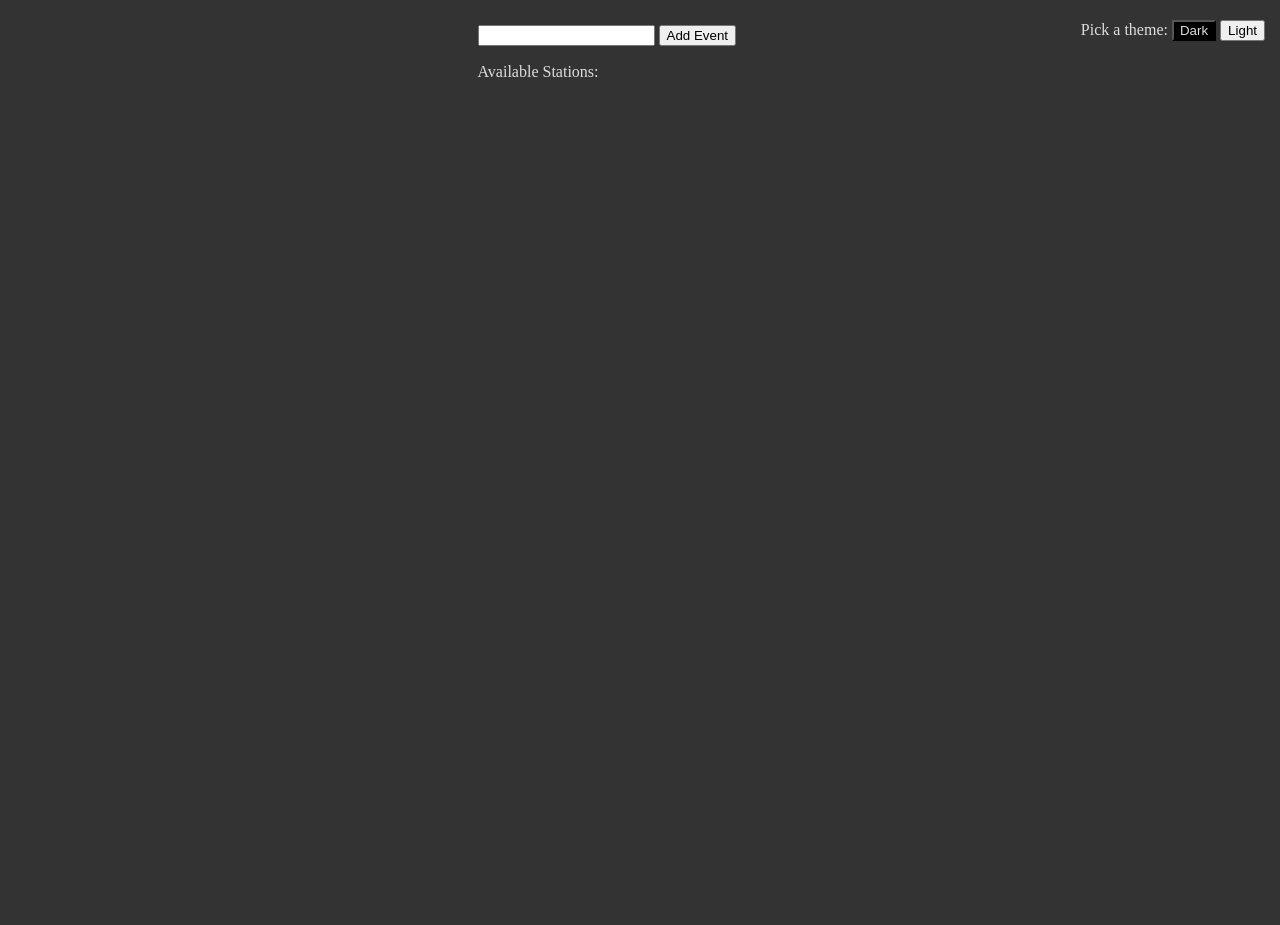
<file: python_version/Resources/index.html>
<!DOCTYPE html>
<html>
	<head>
        <script src="angular.min.js"></script>
		<script src="angular-route.min.js"></script>
        <script src ="matchOrganizer.js"></script>
		<script type="text/python">
			import challongeAPI
			window.cAPI = challongeAPI
		</script>
		<link rel="stylesheet" type="text/css" href="matchOrgStyle.css">
		<link id ="cssTheme" rel="stylesheet" type="text/css" href="theme_dark.css">
	</head>
	<body id="appBody" ng-app="matchApp">
		<div id="logo">
			<div id="themeChooser" ng-controller="themeCtrl">
				Pick a theme:
				<button id="darkButton" ng-click="setTheme('theme_dark.css')">Dark</button>
				<button id="lightButton" ng-click="setTheme('theme_light.css')">Light</button>
			</div>
		</div>
		<div id="wrapper" ng-view>

		</div>
	</body>
</html>
</file>
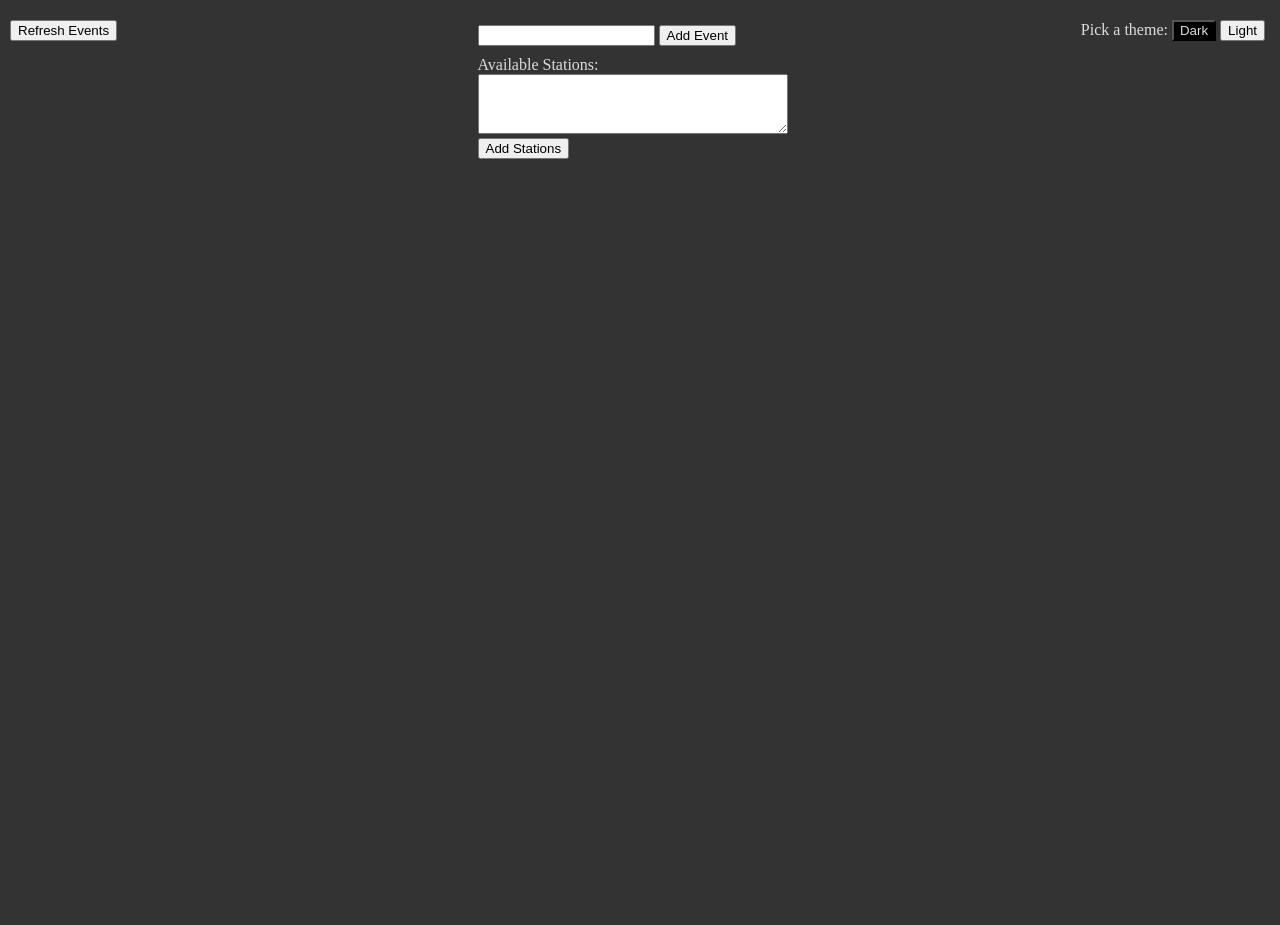
<file: java_version/MatchOrganizerApp/app/html/index.html>
<!DOCTYPE html>
<html>
	<head>
        <script src ="matchOrganizer.js"></script>
		<link rel="stylesheet" type="text/css" href="matchOrgStyle.css">
		<link id ="cssTheme" rel="stylesheet" type="text/css" href="theme_dark.css">
		<!--<script type='text/javascript' src='http://getfirebug.com/releases/lite/1.2/firebug-lite-compressed.js'></script>-->
	</head>
	<body id="appBody">
		<div id="logo">
			<div id="refreshWrapper">
				<button id="refreshButton" onclick="refreshEvents()">Refresh Events</button>
			</div>
			<div id="themeChooser">
				Pick a theme:
				<button id="darkButton" onclick="setDarkTheme()">Dark</button>
				<button id="lightButton" onclick="setLightTheme()">Light</button>
			</div>
		</div>
		<div id="wrapper">
			<div id="matchTable">
				<div class="inputContainer">
					<input id="urlInput" type="text" /> <button onclick="addTable()" >Add Event</button>
				</div>
				<div id="stationDiv">
					Available Stations: <textarea id="stationList"></textarea>
					<button id="addStations">Add Stations</button>
				</div>
				<table id="outerTable" class="outerTable">
					<tr>
						<!-- Tables get inserted here -->
					</tr>
				</table>
			</div>
		</div>
	</body>
</html>
</file>
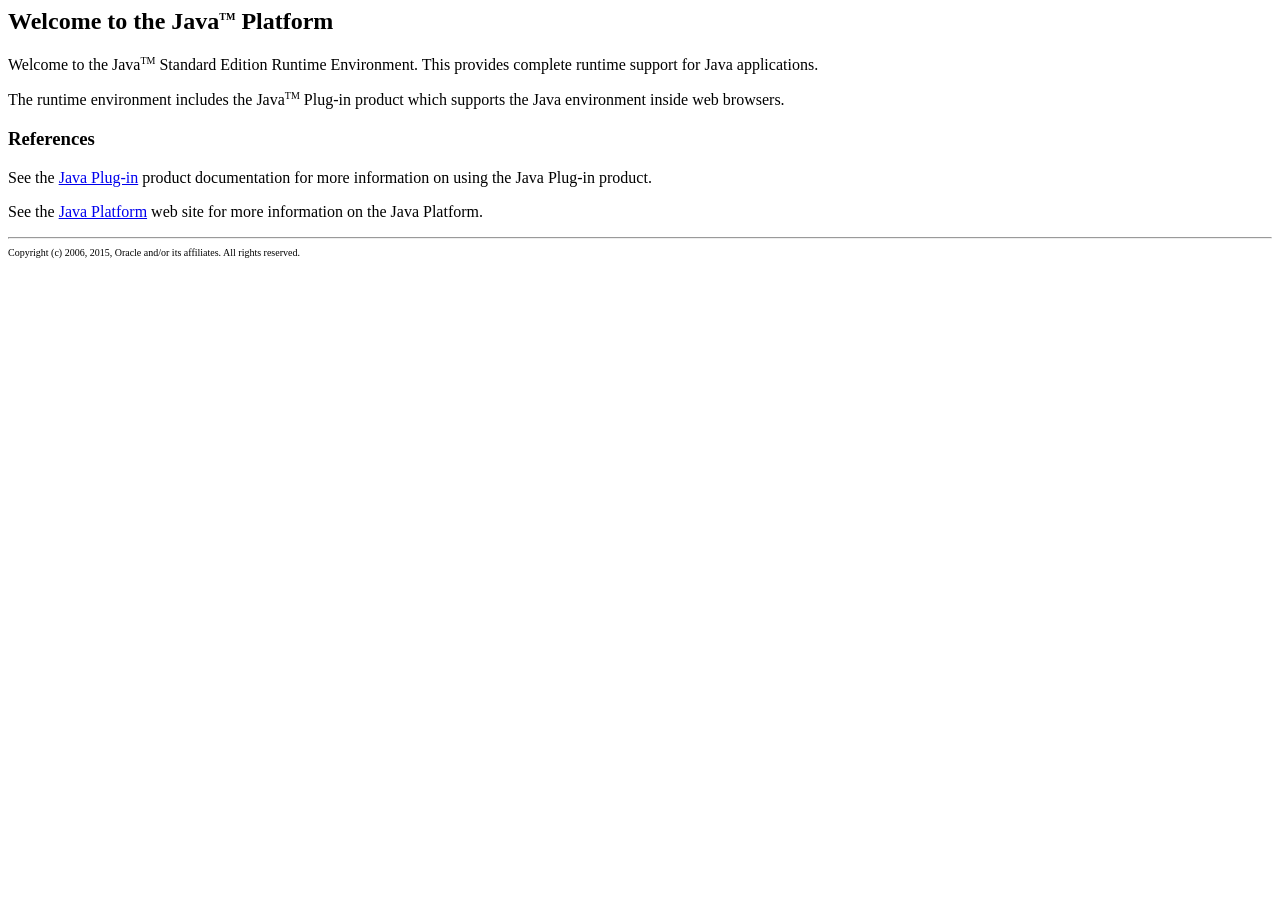
<file: java_version/MatchOrganizerApp/runtime/Welcome.html>
<html>
<head>
<title>
Welcome to the Java(TM) Platform
</title>
</head>
<body>

<h2>Welcome to the Java<SUP><FONT SIZE=-2>TM</FONT></SUP> Platform</h2>
<p> Welcome to the Java<SUP><FONT SIZE=-2>TM</FONT></SUP> Standard Edition Runtime 
  Environment. This provides complete runtime support for Java applications. 
<p> The runtime environment includes the Java<SUP><FONT SIZE=-2>TM</FONT></SUP> 
  Plug-in product which supports the Java environment inside web browsers. 
<h3>References</h3>
<p>
See the <a href="http://download.oracle.com/javase/7/docs/technotes/guides/plugin/">Java Plug-in</a> product
documentation for more information on using the Java Plug-in product.
<p> See the <a href=
"http://www.oracle.com/technetwork/java/javase/overview/"
>Java Platform</a> web site for 
  more information on the Java Platform. 
<hr>
<font size="-2">
Copyright (c) 2006, 2015, Oracle and/or its affiliates. All rights reserved.
</font>
<p>
</body>
</html>
</file>
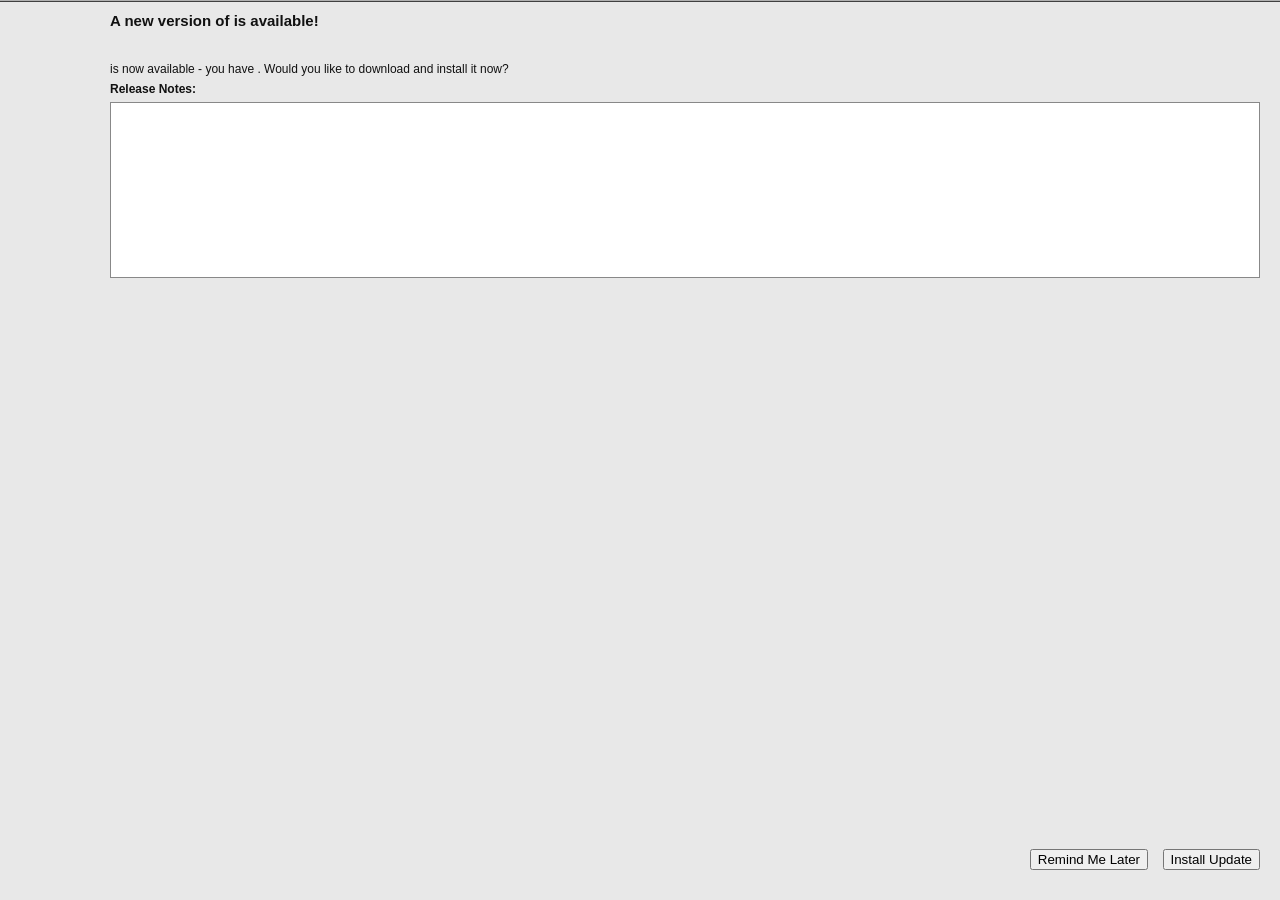
<file: python_version/modules/network/1.3.1-beta/update.html>
<html>
<head>
<style>
	body{background-color:#e8e8e8;color:#111;margin:0;padding:0;font-family:sans-serif;}
	#divider{position:absolute;top:0;left:0;right:0;height:1px;border-top:1px solid #b0b0b0;visiblity:visible;}
	#body{position:relative;top:1px;border-top:1px solid #404040;}
	body.unfocused.osx #body {border-top:1px solid #878787;}
	body.unfocused.osx #divider {position:absolute;top:0;left:0;right:0;height:1px;visibility:hidden;}
	#logo{position:absolute;top:10px;left:10px;width:78px;height:78px;background:transparent;}
	#logo img {visibility:hidden;}
	#explain{position:absolute;top:60px;left:110px;right:10px;font-size:12px;font-weight:normal;}
	#title{position:absolute;top:10px;left:110px;font-weight:bold;font-size:15px;}
	#notes_header{position:absolute;top:80px;left:110px;overflow:auto;right:10px;font-size:12px;font-weight:bold;}
	#notes{position:absolute;top:100px;left:110px;overflow:auto;right:20px;height:174px;border:1px solid #888;background-color:#fff;color:#111;padding:0;margin:0;font-size:12px;}
	#buttons{position:absolute;bottom:30px;right:10px;}
	#buttons button {margin-right:10px;-webkit-appearance:push-button;}
	iframe {padding:0;margin:0;height:171px;}
</style>
<script type="text/javascript" src="ti://ui/jquery-1.8.2.min.js"></script>
<script>
   Ti.UI.currentWindow.addEventListener(function (name) {
     switch (name) {
       case 'unfocused': {
         $(document.body).addClass('unfocused');
         break;
       }
       case 'focused': {
         $(document.body).removeClass('unfocused');
         $('#btn_install').focus();
         break;
       }
     }
   });

   function frameLoaded() {
     // re-write links to open in external system browser
     var nodes = window.frames['notes_html'].document.getElementsByTagName("A");
     for (var c = 0; c < nodes.length; c++) {
       var node = nodes[c];
       node.setAttribute('target', 'ti:systembrowser');
     }
   }
   $(function () {
     var currentWindow = Ti.UI.getCurrentWindow();
     var name = currentWindow.getDialogParameter('name');
     var icon = currentWindow.getDialogParameter('icon');
     var ver_from = currentWindow.getDialogParameter('ver_from');
     var ver_to = currentWindow.getDialogParameter('ver_to');
     var notes_url = currentWindow.getDialogParameter('notes_url');
     var parent = currentWindow.getParent();

     Ti.UI.currentWindow.setTitle(name + ' Update Available');

     if (notes_url) {
       $('#notes_html').attr('src', notes_url);
     } else {
       $('#notes_body').css('display', 'none');
       currentWindow.setHeight(170);
       currentWindow.setWidth(450);
     }
     $('.name').html(name);
     $('.tover').html(ver_to);
     $('.fromver').html(ver_from);

     $('#btn_later').click(function () {
       currentWindow.close('later');
     });

     $('#btn_install').click(function () {
       currentWindow.close('install');
     });

     if (icon) {
       $('#icon').get(0).onerror = function () {
         // hide if we can't find it
         $('#icon').css('visibility', 'hidden');
       };
       $('#icon').attr('src', icon).css('visibility', 'visible');
     }

   });
</script>
</head>
<body>
	<div id="divider"></div>
	<div id="body">
		<div id="logo"><img id="icon" width="78" height="78"/></div>
		<div id="title">A new version of <span class="name"></span> is available!</div>
		<div id="explain">
			<span class="name"></span> <span class="tover"></span> is now available - you have <span class="fromver"></span>. Would you like to
			download and install it now?
		</div>
		<div id="notes_body">
			<div id="notes_header">Release Notes:</div>
			<div id="notes">
				<iframe onload="frameLoaded()" id="notes_html" name="notes_html" width="100%" frameborder="0" framespacing="0"></iframe>
			</div>
		</div>
	</div>
	<div id="buttons">
		<button id="btn_later">Remind Me Later</button>
		<button id="btn_install">Install Update</button>
	</div>
</body>
</html>
</file>
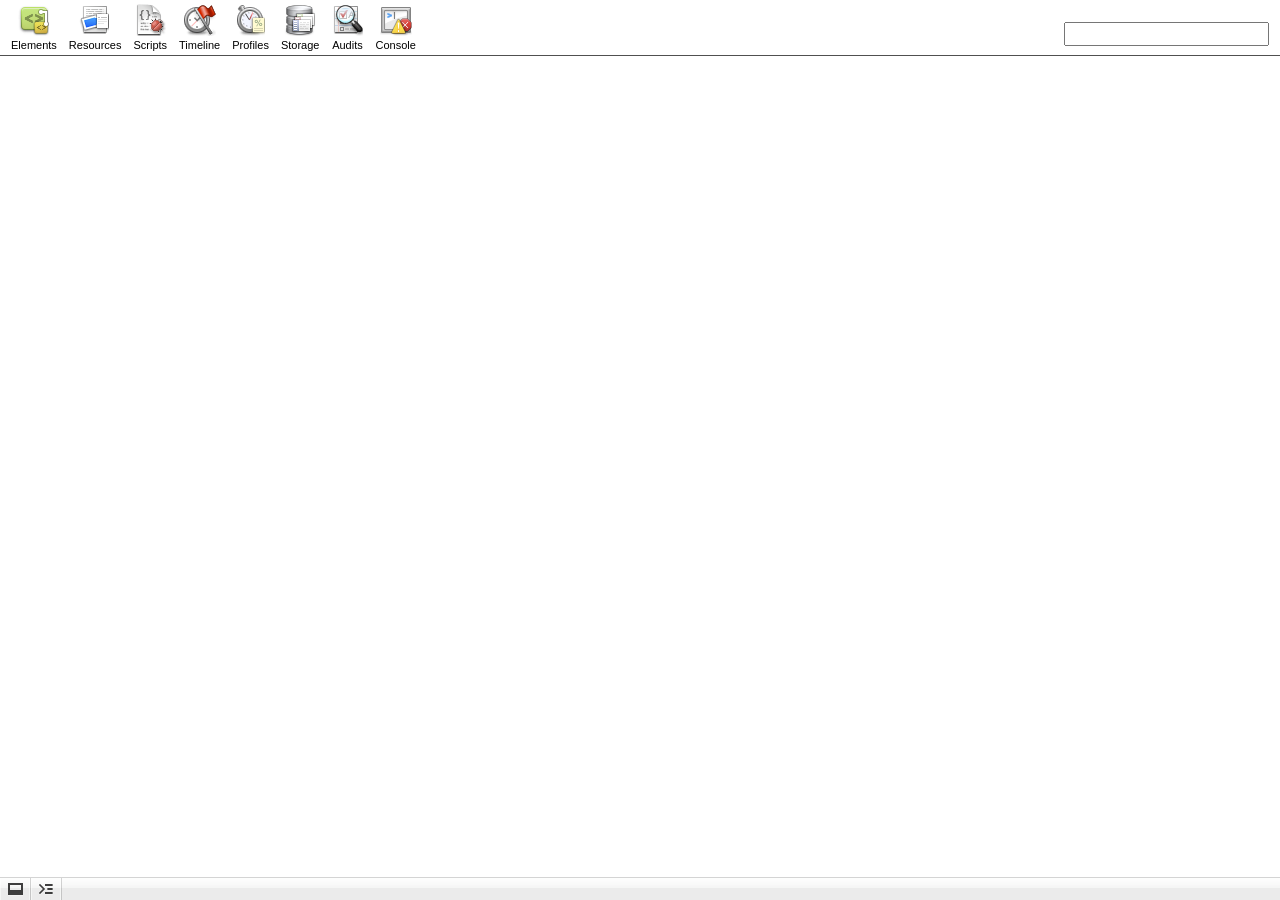
<file: python_version/runtime/1.3.1-beta/WebKit.resources/inspector/inspector.html>
<!--
Copyright (C) 2006, 2007, 2008 Apple Inc.  All rights reserved.

Redistribution and use in source and binary forms, with or without
modification, are permitted provided that the following conditions
are met:

1.  Redistributions of source code must retain the above copyright
    notice, this list of conditions and the following disclaimer.
2.  Redistributions in binary form must reproduce the above copyright
    notice, this list of conditions and the following disclaimer in the
    documentation and/or other materials provided with the distribution.
3.  Neither the name of Apple Computer, Inc. ("Apple") nor the names of
    its contributors may be used to endorse or promote products derived
    from this software without specific prior written permission.

THIS SOFTWARE IS PROVIDED BY APPLE AND ITS CONTRIBUTORS "AS IS" AND ANY
EXPRESS OR IMPLIED WARRANTIES, INCLUDING, BUT NOT LIMITED TO, THE IMPLIED
WARRANTIES OF MERCHANTABILITY AND FITNESS FOR A PARTICULAR PURPOSE ARE
DISCLAIMED. IN NO EVENT SHALL APPLE OR ITS CONTRIBUTORS BE LIABLE FOR ANY
DIRECT, INDIRECT, INCIDENTAL, SPECIAL, EXEMPLARY, OR CONSEQUENTIAL DAMAGES
(INCLUDING, BUT NOT LIMITED TO, PROCUREMENT OF SUBSTITUTE GOODS OR SERVICES;
LOSS OF USE, DATA, OR PROFITS; OR BUSINESS INTERRUPTION) HOWEVER CAUSED AND
ON ANY THEORY OF LIABILITY, WHETHER IN CONTRACT, STRICT LIABILITY, OR TORT
(INCLUDING NEGLIGENCE OR OTHERWISE) ARISING IN ANY WAY OUT OF THE USE OF
THIS SOFTWARE, EVEN IF ADVISED OF THE POSSIBILITY OF SUCH DAMAGE.
-->
<!DOCTYPE html>
<html>
<head>
    <meta http-equiv="content-type" content="text/html; charset=utf-8">
    <link rel="stylesheet" type="text/css" href="audits.css">
    <link rel="stylesheet" type="text/css" href="inspector.css">
    <link rel="stylesheet" type="text/css" href="inspectorSyntaxHighlight.css">
    <link rel="stylesheet" type="text/css" href="popover.css">
    <link rel="stylesheet" type="text/css" href="textViewer.css">
    <script type="text/javascript" src="utilities.js"></script>
    <script type="text/javascript" src="treeoutline.js"></script>
    <script type="text/javascript" src="inspector.js"></script>
    <script type="text/javascript" src="InspectorBackendStub.js"></script>
    <script type="text/javascript" src="InspectorFrontendHostStub.js"></script>
    <script type="text/javascript" src="Object.js"></script>
    <script type="text/javascript" src="Settings.js"></script>
    <script type="text/javascript" src="Checkbox.js"></script>
    <script type="text/javascript" src="ContextMenu.js"></script>
    <script type="text/javascript" src="KeyboardShortcut.js"></script>
    <script type="text/javascript" src="TextPrompt.js"></script>
    <script type="text/javascript" src="Popover.js"></script>
    <script type="text/javascript" src="Placard.js"></script>
    <script type="text/javascript" src="View.js"></script>
    <script type="text/javascript" src="Callback.js"></script>
    <script type="text/javascript" src="Drawer.js"></script>
    <script type="text/javascript" src="ChangesView.js"></script>
    <script type="text/javascript" src="ConsoleView.js"></script>
    <script type="text/javascript" src="Panel.js"></script>
    <script type="text/javascript" src="TimelineGrid.js"></script>    
    <script type="text/javascript" src="AbstractTimelinePanel.js"></script>
    <script type="text/javascript" src="Resource.js"></script>
    <script type="text/javascript" src="ResourceCategory.js"></script>
    <script type="text/javascript" src="Database.js"></script>
    <script type="text/javascript" src="DOMStorage.js"></script>
    <script type="text/javascript" src="DOMStorageItemsView.js"></script>
    <script type="text/javascript" src="DataGrid.js"></script>
    <script type="text/javascript" src="CookieItemsView.js"></script>
    <script type="text/javascript" src="Script.js"></script>
    <script type="text/javascript" src="Breakpoint.js"></script>
    <script type="text/javascript" src="SidebarPane.js"></script>
    <script type="text/javascript" src="ElementsTreeOutline.js"></script>
    <script type="text/javascript" src="SidebarTreeElement.js"></script>
    <script type="text/javascript" src="Section.js"></script>
    <script type="text/javascript" src="PropertiesSection.js"></script>
    <script type="text/javascript" src="ObjectProxy.js"></script>
    <script type="text/javascript" src="ObjectPropertiesSection.js"></script>
    <script type="text/javascript" src="BreakpointsSidebarPane.js"></script>
    <script type="text/javascript" src="CallStackSidebarPane.js"></script>
    <script type="text/javascript" src="ScopeChainSidebarPane.js"></script>
    <script type="text/javascript" src="WatchExpressionsSidebarPane.js"></script>
    <script type="text/javascript" src="WorkersSidebarPane.js"></script>
    <script type="text/javascript" src="MetricsSidebarPane.js"></script>
    <script type="text/javascript" src="PropertiesSidebarPane.js"></script>
    <script type="text/javascript" src="EventListenersSidebarPane.js"></script>
    <script type="text/javascript" src="Color.js"></script>
    <script type="text/javascript" src="StylesSidebarPane.js"></script>
    <script type="text/javascript" src="PanelEnablerView.js"></script>
    <script type="text/javascript" src="WelcomeView.js"></script>
    <script type="text/javascript" src="StatusBarButton.js"></script>
    <script type="text/javascript" src="SummaryBar.js"></script>
    <script type="text/javascript" src="ElementsPanel.js"></script>
    <script type="text/javascript" src="ResourcesPanel.js"></script>
    <script type="text/javascript" src="InjectedFakeWorker.js"></script>
    <script type="text/javascript" src="ScriptsPanel.js"></script>
    <script type="text/javascript" src="StoragePanel.js"></script>
    <script type="text/javascript" src="ProfilesPanel.js"></script>
    <script type="text/javascript" src="ConsolePanel.js"></script>
    <script type="text/javascript" src="AuditsPanel.js"></script>
    <script type="text/javascript" src="AuditResultView.js"></script>
    <script type="text/javascript" src="AuditLauncherView.js"></script>
    <script type="text/javascript" src="AuditRules.js"></script>
    <script type="text/javascript" src="AuditCategories.js"></script>
    <script type="text/javascript" src="ResourceView.js"></script>
    <script type="text/javascript" src="SourceFrame.js"></script>
    <script type="text/javascript" src="DOMSyntaxHighlighter.js"></script>
    <script type="text/javascript" src="TextEditorModel.js"></script>
    <script type="text/javascript" src="TextEditorHighlighter.js"></script>
    <script type="text/javascript" src="TextViewer.js"></script>
    <script type="text/javascript" src="SourceTokenizer.js"></script>
    <script type="text/javascript" src="SourceCSSTokenizer.js"></script>
    <script type="text/javascript" src="SourceHTMLTokenizer.js"></script>
    <script type="text/javascript" src="SourceJavaScriptTokenizer.js"></script>
    <script type="text/javascript" src="SourceView.js"></script>
    <script type="text/javascript" src="FontView.js"></script>
    <script type="text/javascript" src="ImageView.js"></script>
    <script type="text/javascript" src="DatabaseTableView.js"></script>
    <script type="text/javascript" src="DatabaseQueryView.js"></script>
    <script type="text/javascript" src="ScriptView.js"></script>
    <script type="text/javascript" src="ProfileDataGridTree.js"></script>
    <script type="text/javascript" src="BottomUpProfileDataGridTree.js"></script>
    <script type="text/javascript" src="TopDownProfileDataGridTree.js"></script>
    <script type="text/javascript" src="ProfileView.js"></script>
    <script type="text/javascript" src="DOMAgent.js"></script>
    <script type="text/javascript" src="InjectedScript.js"></script>
    <script type="text/javascript" src="InjectedScriptAccess.js"></script>
    <script type="text/javascript" src="TimelineAgent.js"></script>
    <script type="text/javascript" src="TimelinePanel.js"></script>
    <script type="text/javascript" src="TimelineOverviewPane.js"></script>
    <script type="text/javascript" src="TestController.js"></script>
</head>
<body class="detached">
    <div id="toolbar">
        <div class="toolbar-item close-left"><button id="close-button-left"></button></div>
        <div class="toolbar-item flexable-space"></div>
        <div class="toolbar-item hidden" id="search-results-matches"></div>
        <div class="toolbar-item"><input id="search" type="search" incremental results="0"><div id="search-toolbar-label" class="toolbar-label"></div></div>
        <div class="toolbar-item close-right"><button id="close-button-right"></button></div>
    </div>
    <div id="main">
        <div id="main-panels" spellcheck="false"></div>
        <div id="main-status-bar" class="status-bar"><div id="anchored-status-bar-items"><button id="dock-status-bar-item" class="status-bar-item"><div class="glyph"></div><div class="glyph shadow"></div></button><button id="console-status-bar-item" class="status-bar-item"><div class="glyph"></div><div class="glyph shadow"></div></button><button id="changes-status-bar-item" class="status-bar-item hidden"></button><div id="count-items"><div id="changes-count" class="hidden"></div><div id="error-warning-count" class="hidden"></div></div></div></div>
    </div>
    <div id="drawer">
        <div id="console-view"><div id="console-messages" class="monospace"><div id="console-prompt" spellcheck="false"><br></div></div></div>
        <div id="drawer-status-bar" class="status-bar"><div id="other-drawer-status-bar-items"><button id="clear-console-status-bar-item" class="status-bar-item"><div class="glyph"></div><div class="glyph shadow"></div></button><div id="console-filter" class="scope-bar status-bar-item"></div></div></div>
    </div>
</body>
</html>
</file>
<file: python_version/Resources/matchOrgStyle.css>
/*----------global styles----------*/
html{
	height: 100%;
    padding:0;
}

body{
	height: 100%;
    margin: 0;
    padding: 0;
    color: #DDD;
}
#wrapper{
	position:relative;
	width:100%;
	height:90%;
	margin-left:auto;
	margin-right: auto;
}

#themeChooser{
    position:absolute;
    right: 0;
    top: 0;
    margin: 20px 15px 0 0;
    text-align: left;
}

#darkButton{
    color: #DDD;
    background-color: #000;
}

.inputContainer{
    width: 325px;
    margin-top: 25px;
    margin-left: auto;
    margin-right: auto;
}

#stationDiv{
    width: 325px;
    margin-top: 10px;
    margin-left: auto;
    margin-right: auto;
}

#stationList{
    font-size: 18pt;
}

.outerTable td{
    padding-right: 30px;
}

.innerTable{
    margin: 2em;
    border: 1px solid #CCC;
    border-right: none;
    border-collapse: collapse;
    width: 100%;
}

.innerTable .tableName{
    background-color: #dc8d0e;
    font-weight: bold;
    font-size: 18pt;
    color: #222;
}

.innerTable .assignCol{
    width: 150px;
}

.innerTable .scoreCol{
    width: 180px;
}

.innerTable tr{
    border-top: 1px solid #CCC;
}

.innerTable tr input{
    width: 25px;
}

.innerTable th{
    border-right: 1px solid #CCC;
    padding: 2px;
    background-color: #242c8e;
}

.innerTable td{
    border-right: 1px solid #CCC;
    padding: 2px;
    text-align: center;
}

.innerTable .cantCall{
    background-color: red;
}

.innerTable .canCall{
    background-color: inherit;
}

.innerTable .assigned{
    background-color: #005200;
}

.stationBtn{
    margin-left: 1em;
}

.hide{
    display: none;
}
/*-------------------------------------*/
</file>
<file: python_version/Resources/theme_dark.css>
body{
    background-color: #333;
}

table{
    color: #ddd;
}
#filedrag{
    border: 2px dashed #BBB;
}

#filedrag.hover{
    box-shadow: inset 0 3px 4px #000;
}

#treeBody{
    color: #aeaeae;
}
</file>
<file: java_version/MatchOrganizerApp/app/html/matchOrgStyle.css>
/*----------global styles----------*/
html{
	height: 100%;
    padding:0;
}

body{
	height: 100%;
    margin: 0;
    padding: 0;
    color: #DDD;
}
#wrapper{
	position:relative;
	width:100%;
	height:90%;
	margin-left:auto;
	margin-right: auto;
}

#refreshWrapper{
    position:absolute;
    left: 10px;
    top: 0;
    z-index: 10;
    margin: 20px 15px 0 0;
    text-align: left;
}

#themeChooser{
    position:absolute;
    right: 0;
    top: 0;
    z-index: 10;
    margin: 20px 15px 0 0;
    text-align: left;
}

#darkButton{
    color: #DDD;
    background-color: #000;
}

.inputContainer{
    width: 325px;
    margin-top: 25px;
    margin-left: auto;
    margin-right: auto;
}

#stationDiv{
    width: 325px;
    margin-top: 10px;
    margin-left: auto;
    margin-right: auto;
}

#stationList{
    font-size: 18pt;
}

.outerTable td{
    padding-right: 30px;
}

.innerTable{
    margin: 2em;
    border: 1px solid #CCC;
    border-right: none;
    border-collapse: collapse;
    width: 100%;
}

.innerTable .tableName{
    background-color: #dc8d0e;
    font-weight: bold;
    font-size: 18pt;
    color: #222;
}

.innerTable .assignCol{
    width: 150px;
}

.innerTable .scoreCol{
    width: 180px;
}

.innerTable tr{
    border-top: 1px solid #CCC;
}

.innerTable tr input{
    width: 25px;
}

.innerTable th{
    border-right: 1px solid #CCC;
    padding: 2px;
    background-color: #242c8e;
}

.innerTable td{
    border-right: 1px solid #CCC;
    padding: 2px;
    text-align: center;
}

.innerTable .cantCall{
    background-color: red;
}

.innerTable .canCall{
    background-color: inherit;
}

.innerTable .assigned{
    background-color: #005200;
}

.stationBtn{
    margin-left: 1em;
}

.hide{
    display: none;
}
/*-------------------------------------*/
</file>
<file: java_version/MatchOrganizerApp/app/html/theme_dark.css>
body{
    background-color: #333;
}

table{
    color: #ddd;
}
#filedrag{
    border: 2px dashed #BBB;
}

#filedrag.hover{
    box-shadow: inset 0 3px 4px #000;
}

#treeBody{
    color: #aeaeae;
}
</file>
<file: python_version/runtime/1.3.1-beta/WebKit.resources/inspector/audits.css>
/*
 * Copyright (C) 2008 Apple Inc.  All rights reserved.
 * Copyright (C) 2009 Google Inc. All rights reserved.
 *
 * Redistribution and use in source and binary forms, with or without
 * modification, are permitted provided that the following conditions are
 * met:
 *
 *     * Redistributions of source code must retain the above copyright
 * notice, this list of conditions and the following disclaimer.
 *     * Redistributions in binary form must reproduce the above
 * copyright notice, this list of conditions and the following disclaimer
 * in the documentation and/or other materials provided with the
 * distribution.
 *     * Neither the name of Google Inc. nor the names of its
 * contributors may be used to endorse or promote products derived from
 * this software without specific prior written permission.
 *
 * THIS SOFTWARE IS PROVIDED BY THE COPYRIGHT HOLDERS AND CONTRIBUTORS
 * "AS IS" AND ANY EXPRESS OR IMPLIED WARRANTIES, INCLUDING, BUT NOT
 * LIMITED TO, THE IMPLIED WARRANTIES OF MERCHANTABILITY AND FITNESS FOR
 * A PARTICULAR PURPOSE ARE DISCLAIMED. IN NO EVENT SHALL THE COPYRIGHT
 * OWNER OR CONTRIBUTORS BE LIABLE FOR ANY DIRECT, INDIRECT, INCIDENTAL,
 * SPECIAL, EXEMPLARY, OR CONSEQUENTIAL DAMAGES (INCLUDING, BUT NOT
 * LIMITED TO, PROCUREMENT OF SUBSTITUTE GOODS OR SERVICES; LOSS OF USE,
 * DATA, OR PROFITS; OR BUSINESS INTERRUPTION) HOWEVER CAUSED AND ON ANY
 * THEORY OF LIABILITY, WHETHER IN CONTRACT, STRICT LIABILITY, OR TORT
 * (INCLUDING NEGLIGENCE OR OTHERWISE) ARISING IN ANY WAY OUT OF THE USE
 * OF THIS SOFTWARE, EVEN IF ADVISED OF THE POSSIBILITY OF SUCH DAMAGE.
 */

.audits-sidebar-tree-item .icon {
    content: url(Images/resourcesTimeGraphIcon.png);
}

.audit-result-sidebar-tree-item .icon {
    content: url(Images/resourceDocumentIcon.png);
}

#audit-views {
    position: absolute;
    top: 0;
    right: 0;
    left: 200px;
    bottom: 0;
    overflow: auto;
}

button.clear-audit-results-status-bar-item .glyph {
    -webkit-mask-image: url(Images/clearConsoleButtonGlyph.png);
}

.audit-launcher-view {
    z-index: 1000;
    position: absolute;
    top: 0;
    left: 0;
    right: 0;
    bottom: 0;
    background-color: white;
    font-size: 13px;
    overflow-x: hidden;
    overflow-y: overlay;
    display: none;
}

.audit-launcher-view.visible {
    display: block;
}

.audit-launcher-view .audit-launcher-view-content {
    position: absolute;
    top: 0;
    left: 0;
    right: 0;
    bottom: 0;
    padding: 0 0 0 16px;
    white-space: nowrap;
    display: -webkit-box;
    -webkit-box-orient: vertical;
}

.audit-launcher-view h1 {
    color: rgb(110, 116, 128);
    font-size: 16px;
    line-height: 20px;
    font-weight: normal;
    padding-top: 15px;
}

.audit-launcher-view h1.no-audits {
    text-align: center;
    font-style: italic;
    position: relative;
    left: -8px;
}

.audit-launcher-view div.button-container {
    display: -webkit-box;
    -webkit-box-orient: vertical;
    width: 100%;
    padding: 16px 0;
}
.audit-launcher-view .flexible-space {
    -webkit-box-flex: 1;
}

.audit-launcher-view div.audit-categories-container {
    position: relative;
    top: 11px;
    left: 0;
    width: 100%;
    overflow-y: auto;
}

.audit-launcher-view button {
    color: rgb(6, 6, 6);
    background-color: transparent;
    border: 1px solid rgb(165, 165, 165);
    background-color: rgb(237, 237, 237);
    background-image: -webkit-gradient(linear, left top, left bottom, from(rgb(252, 252, 252)), to(rgb(223, 223, 223)));
    -webkit-border-radius: 12px;
    -webkit-appearance: none;
}

.audit-launcher-view button {
    font-size: 13px;
    padding: 3px 20px;
    height: 24px;
    margin: 0 5px 0 0;
}

.audit-launcher-view button:active {
    background-color: rgb(215, 215, 215);
    background-image: -webkit-gradient(linear, left top, left bottom, from(rgb(194, 194, 194)), to(rgb(239, 239, 239)));
}

body.inactive .audit-launcher-view button, .audit-launcher-view button:disabled {
    color: rgb(130, 130, 130);
    border-color: rgb(212, 212, 212);
    background-color: rgb(239, 239, 239);
    background-image: -webkit-gradient(linear, left top, left bottom, from(rgb(250, 250, 250)), to(rgb(235, 235, 235)));
}

.audit-launcher-view label {
    position: relative;
    display: block;
    text-align: left;
    word-break: break-word;
    padding: 0 0 5px 0;
}

.audit-launcher-view label.disabled {
    color: rgb(130, 130, 130);
}

.audit-launcher-view input[type="checkbox"] {
    margin-left: 0;
}

.audit-launcher-view input[type="radio"] {
    height: 17px;
    width: 17px;
    border: 1px solid rgb(165, 165, 165);
    background-image: -webkit-gradient(linear, left top, left bottom, from(rgb(252, 252, 252)), to(rgb(223, 223, 223)));
    -webkit-border-radius: 8px;
    -webkit-appearance: none;
    vertical-align: middle;
    margin: 0 5px 5px 0;
}

.audit-launcher-view input[type="radio"]:active:not(:disabled) {
    background-image: -webkit-gradient(linear, left top, left bottom, from(rgb(194, 194, 194)), to(rgb(239, 239, 239)));
}

.audit-launcher-view input[type="radio"]:checked:not(:disabled), .audit-launcher-view input[type="radio"]:checked:disabled {
    background: url(Images/radioDot.png) center no-repeat,
                -webkit-gradient(linear, left top, left bottom, from(rgb(252, 252, 252)), to(rgb(223, 223, 223)));
}

.audit-launcher-view .resource-progress > img {
    content: url(Images/spinner.gif);
    vertical-align: text-top;
    margin: 0 4px 0 8px;
}

.audit-result-view {
    overflow: auto;
    position: absolute;
    top: 0;
    left: 0;
    right: 0;
    bottom: 0;
    display: none;
}

.audit-result-view.visible {
    display: block;
}

.audit-result-view .severity-severe {
    content: url(Images/errorRedDot.png);
}

.audit-result-view .severity-warning {
    content: url(Images/warningOrangeDot.png);
}

.audit-result-view .severity-info {
    content: url(Images/successGreenDot.png);
}

.audit-result-tree li.parent::before {
    content: url(Images/treeRightTriangleBlack.png);
    float: left;
    width: 8px;
    height: 8px;
    margin-top: 1px;
    padding-right: 2px;
}

.audit-result-tree {
    font-size: 11px;
    line-height: 14px;
    -webkit-user-select: text;
}

.audit-result-tree > ol {
    position: relative;
    padding: 2px 6px !important;
    margin: 0;
    color: rgb(84, 84, 84);
    cursor: default;
    min-width: 100%;
}

.audit-result-tree, .audit-result-tree ol {
    list-style-type: none;
    -webkit-padding-start: 12px;
    margin: 0;
}

.audit-result-tree li {
    padding: 0 0 0 14px;
    margin-top: 1px;
    margin-bottom: 1px;
    word-wrap: break-word;
    text-indent: -2px;
}

.audit-result-tree li.parent {
    text-indent: -12px
}

.audit-result-tree li.parent::before {
    content: url(Images/treeRightTriangleBlack.png);
    float: left;
    width: 8px;
    height: 8px;
    margin-top: 0;
    padding-right: 2px;
}

.audit-result-tree li.parent.expanded::before {
    content: url(Images/treeDownTriangleBlack.png);
}

.audit-result-tree ol.children {
    display: none;
}

.audit-result-tree ol.children.expanded {
    display: block;
}

.audit-result {
    font-weight: bold;
    color: black;
}

.audit-result img {
    float: left;
    margin-left: -40px;
    margin-top: -1px;
}
</file>
<file: python_version/runtime/1.3.1-beta/WebKit.resources/inspector/inspector.css>
/*
 * Copyright (C) 2006, 2007, 2008 Apple Inc.  All rights reserved.
 * Copyright (C) 2009 Anthony Ricaud <rik@webkit.org>
 *
 * Redistribution and use in source and binary forms, with or without
 * modification, are permitted provided that the following conditions
 * are met:
 *
 * 1.  Redistributions of source code must retain the above copyright
 *     notice, this list of conditions and the following disclaimer. 
 * 2.  Redistributions in binary form must reproduce the above copyright
 *     notice, this list of conditions and the following disclaimer in the
 *     documentation and/or other materials provided with the distribution. 
 * 3.  Neither the name of Apple Computer, Inc. ("Apple") nor the names of
 *     its contributors may be used to endorse or promote products derived
 *     from this software without specific prior written permission. 
 *
 * THIS SOFTWARE IS PROVIDED BY APPLE AND ITS CONTRIBUTORS "AS IS" AND ANY
 * EXPRESS OR IMPLIED WARRANTIES, INCLUDING, BUT NOT LIMITED TO, THE IMPLIED
 * WARRANTIES OF MERCHANTABILITY AND FITNESS FOR A PARTICULAR PURPOSE ARE
 * DISCLAIMED. IN NO EVENT SHALL APPLE OR ITS CONTRIBUTORS BE LIABLE FOR ANY
 * DIRECT, INDIRECT, INCIDENTAL, SPECIAL, EXEMPLARY, OR CONSEQUENTIAL DAMAGES
 * (INCLUDING, BUT NOT LIMITED TO, PROCUREMENT OF SUBSTITUTE GOODS OR SERVICES;
 * LOSS OF USE, DATA, OR PROFITS; OR BUSINESS INTERRUPTION) HOWEVER CAUSED AND
 * ON ANY THEORY OF LIABILITY, WHETHER IN CONTRACT, STRICT LIABILITY, OR TORT
 * (INCLUDING NEGLIGENCE OR OTHERWISE) ARISING IN ANY WAY OUT OF THE USE OF
 * THIS SOFTWARE, EVEN IF ADVISED OF THE POSSIBILITY OF SUCH DAMAGE.
 */

body {
    cursor: default;
    position: absolute;
    top: 0;
    bottom: 0;
    left: 0;
    right: 0;
    overflow: hidden;
    font-family: Lucida Grande, sans-serif;
    font-size: 10px;
    margin: 0;
    -webkit-text-size-adjust: none;
    -webkit-user-select: none;
}

* {
    -webkit-box-sizing: border-box;
}

:focus {
    outline: none;
}

input[type="search"]:focus, input[type="text"]:focus {
    outline: auto 5px -webkit-focus-ring-color;
}

iframe, a img {
    border: none;
}

img {
    -webkit-user-drag: none;
}

.hidden {
    display: none !important;
}

#toolbar {
    position: absolute;
    top: 0;
    left: 0;
    right: 0;
    height: 56px;
    display: -webkit-box;
    padding: 0 5px;
    background-image: -webkit-gradient(linear, left top, left bottom, from(rgb(191, 191, 191)), to(rgb(151, 151, 151)));
    border-bottom: 1px solid rgb(80, 80, 80);
    -webkit-box-orient: horizontal;
    -webkit-background-origin: padding;
    -webkit-background-clip: padding;
}

body.inactive #toolbar {
    background-image: -webkit-gradient(linear, left top, left bottom, from(rgb(233, 233, 233)), to(rgb(207, 207, 207)));
    border-bottom: 1px solid rgb(64%, 64%, 64%);
}

body.detached.platform-mac-leopard #toolbar,
body.detached.platform-mac-snowleopard #toolbar {
    background: transparent !important;
}

body.attached #toolbar {
    height: 34px;
    border-top: 1px solid rgb(100, 100, 100);
    cursor: row-resize;
    padding-left: 0;
}

body.attached.port-qt #toolbar {
    cursor: auto;
}

body.attached.inactive #toolbar {
    border-top: 1px solid rgb(64%, 64%, 64%);
}

.toolbar-item {
    display: -webkit-box;
    padding: 4px 6px;
    margin: 0;
    background-color: transparent;
    border-style: none;
    border-color: transparent;
    -webkit-box-orient: vertical;
    -webkit-box-align: center;
    -webkit-box-pack: end;
}

.toolbar-item.toggleable.toggled-on {
    border-width: 0 2px 0 2px;
    padding: 4px 4px;
    -webkit-border-image: url(Images/toolbarItemSelected.png) 0 2 0 2;
}

.toolbar-item.flexable-space {
    -webkit-box-flex: 1;
    visibility: hidden;
}

.toolbar-item input {
    margin-bottom: 8px;
}

.toolbar-icon {
    display: inline-block;
    width: 32px;
    height: 32px;
    -webkit-background-size: 100% auto;
}

body.attached .toolbar-icon {
    width: 24px;
    height: 24px;
    vertical-align: middle;
}

.toolbar-item:active .toolbar-icon {
    background-position: 0 32px;
}

body.attached .toolbar-item:active .toolbar-icon {
    background-position: 0 24px;
}

.toolbar-label {
    font-size: 11px;
    font-family: Lucida Grande, sans-serif;
    text-shadow: rgba(255, 255, 255, 0.5) 0 1px 0;
}

.toolbar-item.toggleable:active .toolbar-label {
    text-shadow: none;
}

body.attached .toolbar-label {
    display: inline-block;
    vertical-align: middle;
    margin-left: 3px;
}

body.attached #search-toolbar-label {
    display: none;
}

#search {
    width: 205px;
    font-size: 16px;
    margin-bottom: 5px;
}

body.attached #search {
    font-size: 11px;
    margin-bottom: 8px;
}

#search-results-matches {
    font-size: 11px;
    text-shadow: rgba(255, 255, 255, 0.5) 0 1px 0;
    margin-bottom: 22px;
}

body.attached #search-results-matches {
    margin-bottom: 6px;
}

.toolbar-item.elements .toolbar-icon {
    background-image: url(Images/elementsIcon.png);
}

.toolbar-item.resources .toolbar-icon {
    background-image: url(Images/resourcesIcon.png);
}

.toolbar-item.scripts .toolbar-icon {
    background-image: url(Images/scriptsIcon.png);
}

.toolbar-item.timeline .toolbar-icon {
    background-image: url(Images/timelineIcon.png);
}

.toolbar-item.storage .toolbar-icon {
    background-image: url(Images/storageIcon.png);
}

.toolbar-item.profiles .toolbar-icon {
    background-image: url(Images/profilesIcon.png);
}

.toolbar-item.audits .toolbar-icon {
    background-image: url(Images/auditsIcon.png);
}

.toolbar-item.console .toolbar-icon {
    background-image: url(Images/consoleIcon.png);
}

#close-button-left, #close-button-right {
    width: 14px;
    height: 14px;
    background-image: url(Images/closeButtons.png);
    background-position: 0 0;
    background-color: transparent;
    border: 0 none transparent;
    margin: 5px 0;
}

#close-button-left:hover, #close-button-right:hover {
    background-position: 14px 0;
}

#close-button-left:active, #close-button-right:active {
    background-position: 28px 0;
}

body.detached .toolbar-item.close-left, body.detached .toolbar-item.close-right {
    display: none;
}

body.attached.port-qt .toolbar-item.close-left, body.attached.port-qt .toolbar-item.close-right {
    display: none;
}

body.platform-mac .toolbar-item.close-right {
    display: none;
}

body:not(.platform-mac) .toolbar-item.close-left {
    display: none;
}

#main {
    position: absolute;
    z-index: 1;
    top: 56px;
    left: 0;
    right: 0;
    bottom: 0;
    overflow: hidden;
    background-color: white;
}

body.attached #main {
    top: 34px;
}

#main-panels {
    position: absolute;
    top: 0;
    left: 0;
    right: 0;
    bottom: 23px;
    overflow: hidden;
}

#main-status-bar {
    position: absolute;
    bottom: 0;
    left: 0;
    right: 0;
}

body.drawer-visible #main-status-bar {
    height: 24px;
    background-image: url(Images/statusbarResizerVertical.png), url(Images/statusbarBackground.png);
    background-repeat: no-repeat, repeat-x;
    background-position: right center, center;
    cursor: row-resize;
}

body.drawer-visible #main-status-bar * {
    cursor: default;
}

body.drawer-visible #main-panels {
    bottom: 24px;
}

.status-bar {
    background-color: rgb(235, 235, 235);
    background-image: url(Images/statusbarBackground.png);
    background-repeat: repeat-x;
    white-space: nowrap;
    height: 23px;
    overflow: hidden;
    z-index: 12;
}

.status-bar > div {
    display: inline-block;
    vertical-align: top;
}

.status-bar-item {
    display: inline-block;
    height: 24px;
    padding: 0;
    margin-left: -1px;
    margin-right: 0;
    vertical-align: top;
    border: 0 transparent none;
    background-color: transparent;
}

.status-bar-item:active {
    position: relative;
    z-index: 200;
}

.glyph {
    position: absolute;
    top: 0;
    left: 0;
    right: 0;
    bottom: 0;
    background-color: rgba(0, 0, 0, 0.75);
    z-index: 1;
}

.glyph.shadow {
    top: 1px;
    background-color: white !important;
    z-index: 0;
}

button.status-bar-item {
    position: relative;
    width: 32px;
    background-image: url(Images/statusbarButtons.png);
    background-position: 0 0;
}

button.status-bar-item:active {
    background-position: 32px 0 !important;
}

button.status-bar-item .glyph.shadow {
    background-color: rgba(255, 255, 255, 0.33) !important;
}

button.status-bar-item.toggled-on .glyph {
    background-color: rgb(66, 129, 235);
}

button.status-bar-item.toggled-1 .glyph {
    background-color: rgb(66, 129, 235);
}

button.status-bar-item.toggled-2 .glyph {
    background-color: purple;   
}

button.status-bar-item:disabled {
    opacity: 0.5;
    background-position: 0 0 !important;
}

select.status-bar-item {
    min-width: 48px;
    border-width: 0 17px 0 2px;
    padding: 0 2px 0 6px;
    font-weight: bold;
    color: rgb(48, 48, 48);
    text-shadow: rgba(255, 255, 255, 0.75) 0 1px 0;
    -webkit-border-image: url(Images/statusbarMenuButton.png) 0 17 0 2;
    -webkit-border-radius: 0;
    -webkit-appearance: none;
}

select.status-bar-item:active {
    color: black;
    -webkit-border-image: url(Images/statusbarMenuButtonSelected.png) 0 17 0 2;
}

#dock-status-bar-item .glyph {
    -webkit-mask-image: url(Images/undockButtonGlyph.png);
}

body.detached #dock-status-bar-item .glyph {
    -webkit-mask-image: url(Images/dockButtonGlyph.png);
}

body.port-qt #dock-status-bar-item {
    display: none
}

#console-status-bar-item .glyph {
    -webkit-mask-image: url(Images/consoleButtonGlyph.png);
}

#clear-console-status-bar-item .glyph {
    -webkit-mask-image: url(Images/clearConsoleButtonGlyph.png);
}

#changes-status-bar-item .glyph {
    -webkit-mask-image: url(Images/consoleButtonGlyph.png); /* TODO: Needs Image for Changes Toggle Button */
}

#clear-changes-status-bar-item .glyph {
    -webkit-mask-image: url(Images/clearConsoleButtonGlyph.png);
}

#count-items {
    position: absolute;
    right: 16px;
    top: 0;
    cursor: pointer;
    padding: 6px 2px;
    font-size: 10px;
    height: 19px;
}

#changes-count, #error-warning-count {
    display: inline;
}

#error-warning-count:hover, #changes-count:hover {
    border-bottom: 1px solid rgb(96, 96, 96);
}

#style-changes-count::before {
    content: url(Images/styleIcon.png); /* TODO: Needs Image for Style Changes Icon */
    width: 10px;
    height: 10px;
    vertical-align: -1px;
    margin-right: 2px;
}

#error-count::before {
    content: url(Images/errorIcon.png);
    width: 10px;
    height: 10px;
    vertical-align: -1px;
    margin-right: 2px;
}
    
#changes-count + #error-warning-count, #error-count + #warning-count {
    margin-left: 6px;
}

#warning-count::before {
    content: url(Images/warningIcon.png);
    width: 10px;
    height: 10px;
    vertical-align: -1px;
    margin-right: 2px;
}

#drawer {
    display: none;
    position: absolute;
    bottom: 0;
    left: 0;
    right: 0;
    height: 200px;
    background-color: white;
    background-image: url(Images/statusbarBottomBackground.png);
    background-repeat: repeat-x;
    background-position: bottom;
}

body.drawer-visible #drawer {
    display: block;
}

#drawer-status-bar {
    position: absolute;
    bottom: 0;
    left: 0;
    right: 0;
    background: none;
}

.monospace {
    font-size: 10px;
    font-family: monospace;
}

body.platform-mac .monospace, body.platform-mac .source-code {
    font-family: Monaco, monospace;
}

/* Keep .platform-mac to make the rule more specific than the general one above. */
body.platform-mac.platform-mac-snowleopard .monospace,
body.platform-mac.platform-mac-snowleopard .source-code {
    font-size: 11px;
    font-family: Menlo, monospace;
}

body.platform-windows .monospace, body.platform-windows .source-code {
    font-size: 12px;
    font-family: Consolas, Lucida Console, monospace;
}

body.platform-linux .monospace, body.platform-linux .source-code {
    font-size: 11px;
    font-family: dejavu sans mono, monospace;
}

#console-messages {
    position: absolute;
    z-index: 0;
    top: 0;
    left: 0;
    right: 0;
    bottom: 23px;
    padding: 2px 0;
    overflow-y: overlay;
    word-wrap: break-word;
    -webkit-user-select: text;
    -webkit-text-size-adjust: auto;
}

#console-prompt {
    position: relative;
    padding: 1px 22px 1px 24px;
    min-height: 16px; 
    white-space: pre-wrap;
    -webkit-user-modify: read-write-plaintext-only;
}

#console-prompt::before {
    background-image: url(Images/userInputIcon.png);
}

.console-user-command-result.console-log-level::before {
    background-image: url(Images/userInputResultIcon.png);
}

.console-message, .console-user-command {
    position: relative;
    border-bottom: 1px solid rgb(240, 240, 240);
    padding: 1px 22px 1px 24px;
    min-height: 16px;
}

.console-adjacent-user-command-result {
    border-bottom: none;
}

.console-adjacent-user-command-result + .console-user-command-result.console-log-level::before {
    background-image: none;
}

.console-message::before, .console-user-command::before, #console-prompt::before, .console-group-title::before {
    position: absolute;
    display: block;
    content: "";
    left: 7px;
    top: 0.8em;
    width: 10px;
    height: 10px;
    margin-top: -5px;
    -webkit-user-select: none;
}

.console-message .bubble {
    display: inline-block;
    height: 14px;
    background-color: rgb(128, 151, 189);
    vertical-align: middle;
    white-space: nowrap;
    padding: 1px 4px;
    margin-top: -2px;
    margin-right: 4px;
    text-align: left;
    font-size: 11px;
    line-height: normal;
    font-family: Helvetica, Arial, sans-serif;
    font-weight: bold;
    text-shadow: none;
    color: white;
    -webkit-border-radius: 7px;
}

.console-message-text {
    white-space: pre-wrap;
}

.repeated-message {
    padding-left: 6px;
}

.repeated-message.console-error-level::before, .repeated-message.console-warning-level:before, .repeated-message.console-debug-level:before {
    visibility: hidden;
}

.console-group .console-group > .console-group-messages {
    margin-left: 16px;
}

.console-group-title {
    font-weight: bold;
}

.console-group-title::before {
    background-image: url(Images/disclosureTriangleSmallDown.png);
    top: 0.6em;
    width: 11px;
    height: 12px;
}

.console-group.collapsed .console-group-title::before {
    background-image: url(Images/disclosureTriangleSmallRight.png);
}

.console-group.collapsed > .console-group-messages {
    display: none;
}

.console-error-level .console-message-text {
    color: red;
}

.console-debug-level .console-message-text {
    color: blue;
}

.console-debug-level::before {
    background-image: url(Images/searchSmallBrightBlue.png);
}

.console-error-level::before {
    background-image: url(Images/errorIcon.png);
}

.console-warning-level::before {
    background-image: url(Images/warningIcon.png);
}

.console-user-command .console-message {
    margin-left: -24px;
    padding-right: 0;
    border-bottom: none;
}

.console-user-command::before {
    background-image: url(Images/userInputPreviousIcon.png);
}

.console-user-command > .console-message-text {
    color: rgb(0, 128, 255);
}

#console-messages a {
    color: rgb(33%, 33%, 33%);
    cursor: pointer;
}

#console-messages a:hover {
    color: rgb(15%, 15%, 15%);
}

.console-message-url {
    float: right;
}

.console-group-messages .section {
    margin: 0 0 0 12px !important;
}

.console-group-messages .section .header {
    padding: 0 8px 0 0;
    background-image: none;
    border: none;
    min-height: 0;
}

.console-group-messages .section .header::before {
    position: absolute;
    top: 1px;
    left: 1px;
    width: 8px;
    height: 8px;
    content: url(Images/treeRightTriangleBlack.png);
}

.console-group-messages .section.expanded .header::before {
    content: url(Images/treeDownTriangleBlack.png);
}

.console-group-messages .section .header .title {
    color: black;
    font-weight: normal;
}

.console-group-messages .section .properties li .info {
    padding-top: 0;
    padding-bottom: 0;
    color: rgb(60%, 60%, 60%);
}

.console-group-messages .outline-disclosure {
    padding-left: 0;
}

.console-group-messages .outline-disclosure > ol {
    padding: 0 0 0 12px !important;
}

.console-group-messages .outline-disclosure, .console-group-messages .outline-disclosure ol {
    font-size: inherit;
    line-height: 12px;
}

.console-group-messages .outline-disclosure.single-node li {
    padding-left: 2px;
}

.console-group-messages .outline-disclosure li .selection {
    margin-left: -6px;
    margin-right: -6px;
}

.console-group-messages .add-attribute {
    display: none;
}

.console-formatted-object, .console-formatted-node {
    position: relative;
    display: inline-block;
    vertical-align: top;
}

.console-formatted-object .section, .console-formatted-node .section {
    position: static;
}

.console-formatted-object .properties, .console-formatted-node .properties {
    padding-left: 0 !important;
}

.console-formatted-number {
    color: rgb(28, 0, 207);
}

.console-formatted-string, .console-formatted-regexp {
    color: rgb(196, 26, 22);
}

.console-formatted-null, .console-formatted-undefined {
    color: rgb(128, 128, 128);
}

.error-message {
    color: red;
}

.auto-complete-text {
    color: rgb(128, 128, 128);
    -webkit-user-select: none;
    -webkit-user-modify: read-only;
}

.panel {
    display: none;
    overflow: hidden;
    position: absolute;
    top: 0;
    left: 0;
    right: 0;
    bottom: 0;
}

.panel.visible {
    display: block;
}

.resource-view {
    display: none;
    position: absolute;
    top: 0;
    left: 0;
    right: 0;
    bottom: 0;
}

.resource-view.visible {
    display: block;
}

.resource-view .scope-bar {
    display: none;
    position: absolute;
    height: 20px;
    top: 0;
    left: 0;
    right: 0;
    background: -webkit-gradient(linear, 0% 0%, 0% 100%, from(rgb(236, 236, 236)), to(rgb(217, 217, 217)));
    border-bottom: 1px solid rgb(163, 163, 163);
}

.resource-view.headers-visible .scope-bar {
    display: block;
}

.resource-view .scope-bar li {
    border-bottom-left-radius: 0;
    border-bottom-right-radius: 0;
}

.resource-view-headers {
    padding: 6px;
    -webkit-user-select: text;    
    position: absolute;
    top: 0;
    left: 0;
    right: 0;
    bottom: 0;
    overflow: auto;
}

.resource-view.headers-visible .resource-view-headers {
    top: 20px;
}

.resource-view-headers .outline-disclosure .parent {
    -webkit-user-select: none;
    font-weight: bold;
}

.resource-view-headers .outline-disclosure .children li {
    white-space: nowrap;
}

.resource-view-headers .outline-disclosure li.expanded .header-count {
    display: none;
}

.resource-view-headers .outline-disclosure .header-name {
    color: rgb(33%, 33%, 33%);
    display: inline-block;
    margin-right: 0.5em;
    font-weight: bold;
    vertical-align: top;
    white-space: pre-wrap;
}

.resource-view-headers .outline-disclosure .header-value {
    display: inline;
    margin-right: 100px;
    white-space: pre-wrap;
    word-break: break-all;
    margin-top: 1px;
}

.resource-view-headers .outline-disclosure .raw-form-data {
    white-space:pre-wrap;
}

.resource-view .resource-view-content {
    position: absolute;
    top: 0;
    right: 0;
    left: 0;
    bottom: 0;
    overflow: auto;
}

.resource-view.headers-visible .resource-view-content {
    top: 20px;
}

.webkit-line-gutter-backdrop {
    /* Keep this in sync with view-source.css (.webkit-line-gutter-backdrop) */
    width: 31px;
    background-color: rgb(240, 240, 240);
    border-right: 1px solid rgb(187, 187, 187);
    position: absolute;
    z-index: -1;
    left: 0;
    top: 0;
    height: 100%
}

.resource-view.font .resource-view-content {
    font-size: 60px;
    white-space: pre-wrap;
    word-wrap: break-word;
    text-align: center;
    padding: 15px;
}

.resource-view.image .resource-view-content > .image {
    padding: 20px 20px 10px 20px;
    text-align: center;
}

.resource-view.image .resource-view-content > .info {
    padding-bottom: 10px;
    font-size: 11px;
    -webkit-user-select: text;
}

.resource-view.image img.resource-image-view {
    max-width: 100%;
    max-height: 1000px;
    background-image: url(Images/checker.png);
    -webkit-box-shadow: 0px 5px 10px rgba(0, 0, 0, 0.5);
    -webkit-user-select: text;
    -webkit-user-drag: auto;
}

.resource-url {
    vertical-align: middle;
}

.resource-status-image {
    margin-top: -3px;
    vertical-align: middle;
}

.resource-view.image .title {
    text-align: center;
    font-size: 13px;
}

.resource-view.image .infoList {
    margin: 0;
}

.resource-view.image .infoList dt {
    font-weight: bold;
    display: inline-block;
    width: 50%;
    text-align: right;
    color: rgb(76, 76, 76);
}

.resource-view.image .infoList dd {
    display: inline-block;
    padding-left: 8px;
    width: 50%;
    text-align: left;
    margin: 0;
}

.resource-view.image .infoList dd::after {
    white-space: pre;
    content: "\A";
}

#elements-content {
    display: block;
    overflow: auto;
    padding: 0;
    position: absolute;
    top: 0;
    left: 0;
    right: 300px;
    bottom: 0;
}

#elements-sidebar {
    position: absolute;
    top: 0;
    right: 0;
    bottom: 0;
    width: 300px;
    background-color: rgb(245, 245, 245);
    border-left: 1px solid rgb(64%, 64%, 64%);
    cursor: default;
    overflow: auto;
}

.crumbs {
    display: inline-block;
    font-size: 11px;
    line-height: 19px;
    text-shadow: rgba(255, 255, 255, 0.75) 0 1px 0;
    color: rgb(20, 20, 20);
    margin-left: -1px;
    padding-right: 12px;
}

.crumbs .crumb {
    height: 24px;
    border-width: 0 12px 0 2px;
    -webkit-border-image: url(Images/segment.png) 0 12 0 2;
    margin-right: -12px;
    padding-left: 18px;
    padding-right: 2px;
    white-space: nowrap;
    line-height: 23px;
    float: right;
}

.crumbs .crumb.collapsed > * {
    display: none;
}

.crumbs .crumb.collapsed::before {
    content: "\2026";
    font-weight: bold;
}

.crumbs .crumb.compact .extra {
    display: none;
}

.crumbs .crumb.dimmed {
    color: rgba(0, 0, 0, 0.45);
}

.crumbs .crumb.start {
    padding-left: 7px;
}

.crumbs .crumb.end {
    border-width: 0 2px 0 2px;
    padding-right: 6px;
    -webkit-border-image: url(Images/segmentEnd.png) 0 2 0 2;
}

.crumbs .crumb.selected {
    -webkit-border-image: url(Images/segmentSelected.png) 0 12 0 2;
    color: black;
    text-shadow: rgba(255, 255, 255, 0.5) 0 1px 0;
}

.crumbs .crumb.selected:hover {
    -webkit-border-image: url(Images/segmentSelected.png) 0 12 0 2;
}

.crumbs .crumb.selected.end, .crumbs .crumb.selected.end:hover {
    -webkit-border-image: url(Images/segmentSelectedEnd.png) 0 2 0 2;
}

.crumbs .crumb:hover {
    -webkit-border-image: url(Images/segmentHover.png) 0 12 0 2;
    color: black;
}

.crumbs .crumb.dimmed:hover {
    -webkit-border-image: url(Images/segmentHover.png) 0 12 0 2;
    color: rgba(0, 0, 0, 0.75);
}

.crumbs .crumb.end:hover {
    -webkit-border-image: url(Images/segmentHoverEnd.png) 0 2 0 2;
}

.outline-disclosure li.hovered:not(.selected) .selection {
    display: block;
    left: 3px;
    right: 3px;
    background-color: rgba(56, 121, 217, 0.1);
    -webkit-border-radius: 5px;
}

.outline-disclosure li.highlighted .highlight {
    background-color: rgb(255, 230, 179);
    -webkit-border-radius: 4px;
    padding-bottom: 2px;
    margin-bottom: -2px;
}

.outline-disclosure li.selected.highlighted .highlight {
    background-color: transparent;
    padding-bottom: 0;
    margin-bottom: 0;
}

.outline-disclosure li .selection {
    display: none;
    position: absolute;
    left: 0;
    right: 0;
    height: 15px;
    z-index: -1;
}

.outline-disclosure li.selected .selection {
    display: block;
    background-color: rgb(212, 212, 212);
}

.outline-disclosure ol:focus li.selected .selection {
    background-color: rgb(56, 121, 217);
}

.outline-disclosure {
    font-size: 11px;
}

.outline-disclosure > ol {
    position: relative;
    padding: 2px 6px !important;
    margin: 0;
    color: black;
    cursor: default;
    min-width: 100%;
}

.outline-disclosure, .outline-disclosure ol {
    list-style-type: none;
    -webkit-padding-start: 12px;
    margin: 0;
}

.source-code {
    font-family: monospace;
    font-size: 10px;
    white-space: pre-wrap;
}

.outline-disclosure li {
    padding: 0 0 0 14px;
    margin-top: 1px;
    margin-bottom: 1px;
    word-wrap: break-word;
    text-indent: -2px;
}

.resources .outline-disclosure li {
    text-indent: -1px;
}

.outline-disclosure ol:focus li.selected {
    color: white;
}

.outline-disclosure ol:focus li.selected * {
    color: inherit;
}

.outline-disclosure li.parent {
    text-indent: -12px
}

.outline-disclosure li .webkit-html-tag.close {
    margin-left: -12px;
}

.outline-disclosure li.parent::before {
    content: url(Images/treeRightTriangleBlack.png);
    float: left;
    width: 8px;
    height: 8px;
    margin-top: 1px;
    padding-right: 2px;
}

.outline-disclosure li.parent::before {
    content: url(Images/treeRightTriangleBlack.png);
}

.outline-disclosure ol:focus li.parent.selected::before {
    content: url(Images/treeRightTriangleWhite.png);
}

.outline-disclosure li.parent.expanded::before {
    content: url(Images/treeDownTriangleBlack.png);
}

.outline-disclosure ol:focus li.parent.expanded.selected::before {
    content: url(Images/treeDownTriangleWhite.png);
}

.outline-disclosure ol.children {
    display: none;
}

.outline-disclosure ol.children.expanded {
    display: block;
}

.add-attribute {
    margin-left: 1px;
    margin-right: 1px;
    white-space: nowrap;
}

.placard {
    position: relative;
    margin-top: 1px;
    padding: 3px 8px 4px 18px;
    min-height: 18px;
    white-space: nowrap;
}

.placard:nth-of-type(2n) {
    background-color: rgb(234, 243, 255);
}

.placard.selected {
    border-top: 1px solid rgb(145, 160, 192);
    background-image: -webkit-gradient(linear, left top, left bottom, from(rgb(162, 177, 207)), to(rgb(120, 138, 177)));
    -webkit-background-origin: padding;
    -webkit-background-clip: padding;
}

:focus .placard.selected {
    border-top: 1px solid rgb(68, 128, 200);
    background-image: -webkit-gradient(linear, left top, left bottom, from(rgb(92, 147, 213)), to(rgb(21, 83, 170)));
}

body.inactive .placard.selected {
    border-top: 1px solid rgb(151, 151, 151);
    background-image: -webkit-gradient(linear, left top, left bottom, from(rgb(180, 180, 180)), to(rgb(138, 138, 138)));
}

.placard .title {
    color: black;
    font-weight: normal;
    word-wrap: break-word;
    white-space: normal;
}

.placard.selected .title {
    color: white;
    font-weight: bold;
}

.placard .subtitle {
    float: right;
    font-size: 10px;
    margin-left: 5px;
    max-width: 55%;
    color: rgba(0, 0, 0, 0.7);
    text-overflow: ellipsis;
    overflow: hidden;
}

.placard.selected .subtitle {
    color: rgba(255, 255, 255, 0.7);
}

.placard .subtitle a {
    color: inherit;
}

.section {
    position: relative;
    margin-top: 1px;
}

.section:nth-last-of-type(1), .event-bar:nth-last-of-type(1) {
    margin-bottom: 1px;
}

.watch-expressions-buttons-container {
    text-align: center;
}

.event-bar:first-child {
    margin-top: 1px;
}

.event-bar:nth-last-of-type(1) .header {
    border-bottom: 1px solid rgb(163, 163, 163);
}

.section .header {
    padding: 2px 8px 4px 18px;
    border-top: 1px solid rgb(145, 160, 192);
    background-image: -webkit-gradient(linear, left top, left bottom, from(rgb(162, 177, 207)), to(rgb(120, 138, 177)));
    min-height: 18px;
    white-space: nowrap;
    -webkit-background-origin: padding;
    -webkit-background-clip: padding;
}

.section.no-affect .header {
    background-image: -webkit-gradient(linear, left top, left bottom, from(rgb(167, 167, 167)), to(rgb(123, 123, 123)))
}

.section .header::before {
    position: absolute;
    top: 4px;
    left: 7px;
    width: 8px;
    height: 8px;
    content: url(Images/treeRightTriangleWhite.png);
}

.section.blank-section .header::before {
    display: none;
}

.section.expanded .header::before {
    content: url(Images/treeDownTriangleWhite.png);
}

.section .header .title, .event-bar .header .title {
    color: white;
    font-weight: bold;
    word-wrap: break-word;
    white-space: normal;
}

.section .header .title.blank-title {
    font-style: italic;
}

.section .header label, .event-bar .header label {
    display: none;
}

.section.expanded .header label, .event-bar.expanded .header label {
    display: inline;
}

.section .header .subtitle, .event-bar .header .subtitle {
    float: right;
    font-size: 10px;
    margin-left: 5px;
    max-width: 55%;
    color: rgba(255, 255, 255, 0.7);
    text-overflow: ellipsis;
    overflow: hidden;
}

.section .header .subtitle a {
    color: inherit;
}

.section .properties, .event-bar .event-properties {
    display: none;
    margin: 0;
    padding: 2px 6px 3px;
    list-style: none;
    min-height: 18px;
}

.section.no-affect .properties li {
    opacity: 0.5;
}

.section.no-affect .properties li.editing {
    opacity: 1.0;
}

.section.expanded .properties, .event-bar.expanded .event-properties {
    display: block;
}

.section .properties li, .event-properties li {
    margin-left: 12px;
    white-space: nowrap;
    text-overflow: ellipsis;
    overflow: hidden;
    -webkit-user-select: text;
    cursor: auto;
}

.section .properties li.parent, .event-properties li.parent {
    margin-left: 1px;
}

.section .properties ol, .event-properties ol {
    display: none;
    margin: 0;
    -webkit-padding-start: 12px;
    list-style: none;
}

.section .properties ol.expanded, .event-properties ol.expanded {
    display: block;
}

.section .properties li.parent::before, .event-properties li.parent::before {
    content: url(Images/treeRightTriangleBlack.png);
    opacity: 0.75;
    float: left;
    width: 8px;
    height: 8px;
    margin-top: 0;
    padding-right: 3px;
    -webkit-user-select: none;
    cursor: default;
}

.section .properties li.parent.expanded::before, .event-properties li.parent.expanded::before {
    content: url(Images/treeDownTriangleBlack.png);
    margin-top: 1px;
}

.section .properties li .info, .event-properties li .info {
    padding-top: 4px;
    padding-bottom: 3px;
}

.section .event-bars {
    display: none;
}

.section.expanded .event-bars {
    display: block;
}

.event-bar {
    position: relative;
}

.event-bar-connector {
    position: absolute;
    left: 75%;
    bottom: -7px;
    margin-left: -7px;
    content: url(Images/grayConnectorPoint.png);
    z-index: 3;
}

.event-bar.expanded .event-bar-connector {
    content: url(Images/whiteConnectorPoint.png);
}

.event-bars .event-bar .header {
    padding: 2px 8px 4px 18px;
    border-top: 1px solid rgb(163, 163, 163);
    background-image: -webkit-gradient(linear, left top, left bottom, from(rgb(243, 243, 243)), to(rgb(207, 207, 207)));
    min-height: 18px;
    white-space: nowrap;
    -webkit-background-origin: padding;
    -webkit-background-clip: padding;
}

.event-bars .event-bar.expanded .header {
    border-bottom: 1px solid rgb(163, 163, 163);
}

.event-bars .event-bar .header .title {
    font-weight: bold;
    color: #333;
    text-shadow: white 0 1px 0; 
}

.event-bars .event-bar .header .subtitle {
    color: rgba(90, 90, 90, 0.75);
}

.event-bars .event-bar .header::before {
    position: absolute;
    top: 4px;
    left: 7px;
    width: 8px;
    height: 8px;
    opacity: 0.75;
    content: url(Images/treeRightTriangleBlack.png);
}

.event-bars .event-bar.expanded .header::before {
    content: url(Images/treeDownTriangleBlack.png);
}

.editing {
    -webkit-user-select: text;
    -webkit-box-shadow: rgba(0, 0, 0, .5) 3px 3px 4px;
    outline: 1px solid rgb(66%, 66%, 66%) !important;
    background-color: white;
    -webkit-user-modify: read-write-plaintext-only;
    text-overflow: clip;
    padding-left: 2px;
    margin-left: -2px;
    padding-right: 2px;
    margin-right: -2px;
    margin-bottom: -1px;
    padding-bottom: 1px;
    opacity: 1.0 !important;
}

.editing, .editing * {
    color: black !important;
    text-decoration: none !important;
}

.editing br {
    display: none;
}

.elements-tree-editor {
    -webkit-user-select: text;
    -webkit-user-modify: read-write-plaintext-only;
}

.section .properties li.editing {
    margin-left: 10px;
    text-overflow: clip;
}

li.editing .swatch, li.editing .enabled-button,  li.editing-sub-part .delete-button {
    display: none !important;
}

.watch-expressions > li.editing-sub-part .name {
    display: block; 
    width: 100%;
}

.watch-expressions > li.editing-sub-part .value, .watch-expressions > li.editing-sub-part .separator  {
    display: none;
}

.watch-expressions-error-level {
    color: red;
}

.section .properties li.editing-sub-part {
    padding: 3px 6px 8px 18px;
    margin: -3px -6px -8px -6px;
    text-overflow: clip;
}

.section .properties .overloaded, .section .properties .disabled {
    text-decoration: line-through;
}

.section.computed-style .properties .disabled {
    text-decoration: none;
    opacity: 0.5;
}

.section .properties .implicit, .section .properties .inherited {
    opacity: 0.5;
}

.section:not(.show-inherited) .properties .inherited {
    display: none;
}

.section .properties .enabled-button {
    display: none;
    float: right;
    font-size: 10px;
    margin: 0 0 0 4px;
    vertical-align: top;
    position: relative;
    z-index: 1;
}

/* FIXME: need a better icon (comment in bug 27514) */
.section .properties .delete-button {
    width: 10px;
    height: 10px;
    background-image: url(Images/errorIcon.png);
    background-position: 0 0;
    background-color: transparent;
    background-repeat: no-repeat;
    border: 0 none transparent;
}

.section:hover .properties .enabled-button {
    display: block;
}

.section .properties li.disabled .enabled-button {
    display: block;
}

.section .properties .name, .event-properties .name {
    color: rgb(136, 19, 145);
}

.section .properties .value.dimmed {
    color: rgb(100, 100, 100);
}

.section .properties .value.error {
    color: red;
}

.section .properties .number, .event-properties .number {
    color: blue;
}

.section .properties .priority {
    color: rgb(128, 0, 0);
}

.section .properties .keyword, .event-properties .keyword {
    color: rgb(136, 19, 79);
}

.section .properties .color, .event-properties .color {
    color: rgb(118, 15, 21);
}

.swatch {
    display: inline-block;
    vertical-align: baseline;
    margin-left: 1px;
    margin-right: 2px;
    margin-bottom: -1px;
    width: 1em;
    height: 1em;
    border: 1px solid rgba(128, 128, 128, 0.6);
}

.swatch:hover {
    border: 1px solid rgba(64, 64, 64, 0.8);
}

.pane:not(.expanded) + .pane, .pane:first-of-type {
    margin-top: -1px;
}

.pane > .title {
    background-image: -webkit-gradient(linear, left top, left bottom, from(rgb(243, 243, 243)), color-stop(0.05, rgb(243, 243, 243)), color-stop(0.05, rgb(230, 230, 230)), to(rgb(209, 209, 209)));
    height: 20px;
    padding: 0 5px;
    border-top: 1px solid rgb(189, 189, 189);
    border-bottom: 1px solid rgb(189, 189, 189);
    font-weight: bold;
    font-size: 12px;
    line-height: 18px;
    color: rgb(110, 110, 110);
    text-shadow: white 0 1px 0;
    -webkit-background-origin: padding;
    -webkit-background-clip: padding;
}

.pane > .title:active {
    background-image: -webkit-gradient(linear, left top, left bottom, from(rgb(231, 231, 231)), color-stop(0.05, rgb(231, 231, 231)), color-stop(0.05, rgb(207, 207, 207)), to(rgb(186, 186, 186)));
    border-top: 1px solid rgb(178, 178, 178);
    border-bottom: 1px solid rgb(178, 178, 178);
}

.pane > .title::before {
    content: url(Images/disclosureTriangleSmallRightBlack.png);
    float: left;
    width: 11px;
    height: 12px;
    margin-right: 2px;
    margin-top: 1px;
}

.pane.expanded > .title::before {
    content: url(Images/disclosureTriangleSmallDownBlack.png);
}

.pane > .title > select {
    float: right;
    width: 23px;
    height: 17px;
    color: transparent;
    background-color: transparent;
    border: none;
    background-image: url(Images/paneSettingsButtons.png);
    background-repeat: no-repeat;
    margin: 1px 0 0 0;
    padding: 0;
    -webkit-border-radius: 0;
    -webkit-appearance: none;
}

.pane > .title > select:hover {
    background-position: -23px 0px;
}

.pane > .title > select:active {
    background-position: -46px 0px;
}

.pane > .title > select > option, .pane > .title > select > hr {
    color: black;
}

.pane > .body {
    position: relative;
    display: none;
    background-color: white;
    overflow-y: auto;
    overflow-x: hidden;
}

.pane > .body .info {
    text-align: center;
    font-style: italic;
    font-size: 10px;
    padding: 6px;
    color: gray;
}

.pane.expanded > .body, .pane.expanded > .growbar {
    display: block;
}

.pane.expanded:nth-last-of-type(1) {
    border-bottom: 1px solid rgb(189, 189, 189);
}

.pane > .growbar {
    display: none;
    background-image: url(Images/paneGrowHandleLine.png), url(Images/paneBottomGrow.png);
    background-repeat: no-repeat, repeat-x;
    background-position: center center, bottom;
    height: 5px;
}

.sidebar-pane-subtitle {
    float: right;
    overflow: hidden;
}

.sidebar-pane-subtitle input, .section .header input[type=checkbox] {
    font-size: inherit;
    hight: 1em;
    width: 1em;
    margin-left: 0;
    margin-top: 0;
    margin-bottom: 0.25em;
    vertical-align: bottom;
}

.metrics {
    padding: 8px;
    font-size: 10px;
    text-align: center;
    white-space: nowrap;
}

.metrics .label {
    position: absolute;
    margin-top: -10px;
    font-size: 9px;
    color: grey;
    background-color: white;
    margin-left: 3px;
    padding-left: 2px;
    padding-right: 2px;
}

.metrics .position {
    border: 1px rgb(66%, 66%, 66%) dotted;
    display: inline-block;
    text-align: center;
    padding: 3px;
    margin: 3px;
}

.metrics .margin {
    border: 1px dashed;
    display: inline-block;
    text-align: center;
    vertical-align: middle;
    padding: 3px;
    margin: 3px;
}

.metrics .border {
    border: 1px black solid;
    display: inline-block;
    text-align: center;
    vertical-align: middle;
    padding: 3px;
    margin: 3px;
}

.metrics .padding {
    border: 1px grey dashed;
    display: inline-block;
    text-align: center;
    vertical-align: middle;
    padding: 3px;
    margin: 3px;
}

.metrics .content {
    position: static;
    border: 1px grey solid;
    display: inline-block;
    text-align: center;
    vertical-align: middle;
    padding: 3px;
    margin: 3px;
    min-width: 80px;
    text-align: center;
    overflow: visible;
}

.metrics .content span {
    display: inline-block;
}

.metrics .editing {
    position: relative;
    z-index: 100;
}

.metrics .left {
    display: inline-block;
    vertical-align: middle;
}

.metrics .right {
    display: inline-block;
    vertical-align: middle;
}

.metrics .top {
    display: inline-block;
}

.metrics .bottom {
    display: inline-block;
}

.sidebar {
    position: absolute;
    top: 0;
    bottom: 0;
    left: 0;
    width: 200px;
    overflow-y: auto;
    overflow-x: hidden;
    background-color: rgb(214, 221, 229);
    border-right: 1px solid rgb(64%, 64%, 64%);
}

body.inactive .sidebar {
    background-color: rgb(232, 232, 232);
}

.database-sidebar-tree-item .icon {
    content: url(Images/database.png);
}

.database-table-sidebar-tree-item .icon {
    content: url(Images/databaseTable.png);
}

.domstorage-sidebar-tree-item.local-storage .icon {
    content: url(Images/localStorage.png);
}

.domstorage-sidebar-tree-item.session-storage .icon {
    content: url(Images/sessionStorage.png);
}

.cookie-sidebar-tree-item .icon {
    content: url(Images/cookie.png);
}

#storage-views {
    position: absolute;
    top: 0;
    right: 0;
    left: 200px;
    bottom: 0;
}

.storage-view {
    display: none;
    overflow: hidden;
    position: absolute;
    top: 0;
    left: 0;
    right: 0;
    bottom: 0;
}

.storage-view.visible {
    display: block;
}

.storage-view.table {
    overflow: hidden;
}

.storage-view.table .data-grid {
    border: none;
    height: 100%;
}

.storage-view.table .storage-table-empty, .storage-view.table .storage-table-error {
    position: absolute;
    top: 0;
    bottom: 25%;
    left: 0;
    right: 0;
    font-size: 24px;
    color: rgb(75%, 75%, 75%);
    margin-top: auto;
    margin-bottom: auto;
    height: 50px;
    line-height: 26px;
    text-align: center;
    font-weight: bold;
    padding: 10px;
    white-space: pre-wrap;
}

.storage-view.table .storage-table-error {
    color: rgb(66%, 33%, 33%);
}

.data-grid {
    position: relative;
    border: 1px solid #aaa;
}

.data-grid .highlight {
    background-color: rgb(255, 230, 179);
}

.data-grid tr.selected .highlight {
    background-color: transparent;
}

.data-grid table {
    table-layout: fixed;
    border-spacing: 0;
    border-collapse: collapse;
    width: 100%;
    font-size: 10px;
    font-family: Lucida Grande, sans-serif;
}

.data-grid .data-container {
    position: absolute;
    top: 16px;
    bottom: 0;
    left: 0;
    right: 0;
    padding-right: 14px;
    overflow-x: hidden;
    overflow-y: overlay;
    background-image: -webkit-gradient(linear, left top, left bottom, from(white), color-stop(0.5, white), color-stop(0.5, rgb(234, 243, 255)), to(rgb(234, 243, 255)));
    -webkit-background-size: 1px 32px;
}

.data-grid.inline .data-container {
    position: static;
}

.data-grid th {
    text-align: left;
    background-image: url(Images/glossyHeader.png);
    background-repeat: repeat-x;
    border-right: 1px solid rgb(179, 179, 179);
    border-bottom: 1px solid rgb(179, 179, 179);
    height: 15px;
    font-weight: normal;
    vertical-align: middle;
    padding: 0 4px;
    white-space: nowrap;
}

.data-grid th.corner {
    width: 15px;
    border-right: 0 none transparent;
}

.data-grid tr.filler {
    display: table-row !important;
    height: auto !important;
}

.data-grid tr.filler td {
    height: auto !important;
    padding: 0 !important;
}

.data-grid table.data {
    position: absolute;
    left: 0;
    top: 0;
    right: 16px;
    bottom: 0;
    height: 100%;
    border-top: 0 none transparent;
    background-image: -webkit-gradient(linear, left top, left bottom, from(white), color-stop(0.5, white), color-stop(0.5, rgb(234, 243, 255)), to(rgb(234, 243, 255)));
    -webkit-background-size: 1px 32px;
}

.data-grid.inline table.data {
    position: static;
}

.data-grid table.data tr {
    display: none;
}

.data-grid table.data tr.revealed {
    display: table-row;
}

.data-grid td {
    vertical-align: top;
    height: 12px;
    line-height: 12px;
    padding: 2px 4px;
    white-space: nowrap;
    border-right: 1px solid #aaa;
    -webkit-user-select: text;
}

.data-grid td > div, .data-grid th > div {
    white-space: nowrap;
    text-overflow: ellipsis;
    overflow: hidden;
}

.data-grid .centered div {
    text-align: center;
}

.data-grid .right div {
    text-align: right;
}

.data-grid th.sortable div {
    position: relative;
}

.data-grid th.sortable:active {
    background-image: url(Images/glossyHeaderPressed.png);
}

.data-grid th.sort-ascending, .data-grid th.sort-descending {
    border-right: 1px solid rgb(107, 140, 196);
    border-bottom: 1px solid rgb(107, 140, 196);
    background-image: url(Images/glossyHeaderSelected.png);
    background-repeat: repeat-x;
}

.data-grid th.sortable.sort-ascending:active, .data-grid th.sortable.sort-descending:active {
    background-image: url(Images/glossyHeaderSelectedPressed.png);
}

.data-grid th.sort-ascending div::after {
    position: absolute;
    top: 0;
    right: 0;
    width: 8px;
    height: 8px;
    content: url(Images/treeUpTriangleBlack.png);
}

.data-grid th.sort-descending div::after {
    position: absolute;
    top: 0;
    right: 0;
    margin-top: 1px;
    width: 8px;
    height: 8px;
    content: url(Images/treeDownTriangleBlack.png);
}

body.inactive .data-grid th.sort-ascending, body.inactive .data-grid th.sort-descending {
    background-image: url(Images/glossyHeader.png);
    border-right: 1px solid rgb(179, 179, 179);
    border-bottom: 1px solid rgb(179, 179, 179);
}

.data-grid tr.parent td.disclosure::before {
    float: left;
    content: url(Images/treeRightTriangleBlack.png);
    width: 8px;
    height: 8px;
    margin-right: 2px;
    -webkit-user-select: none;
}

.data-grid tr.expanded td.disclosure::before {
    content: url(Images/treeDownTriangleBlack.png);
    width: 8px;
    height: 8px;
    margin-top: 1px;
}

.data-grid tr.selected {
    background-color: rgb(212, 212, 212);
    color: inherit;
}

.data-grid:focus tr.selected {
    background-color: rgb(56, 121, 217);
    color: white;
}

.data-grid:focus tr.parent.selected td.disclosure::before {
    content: url(Images/treeRightTriangleWhite.png);
}

.data-grid:focus tr.expanded.selected td.disclosure::before {
    content: url(Images/treeDownTriangleWhite.png);
}

.data-grid tr:not(.parent) td.disclosure {
    text-indent: 10px;
}

.data-grid-resizer {
    position: absolute;
    top: 0;
    bottom: 0;
    width: 5px;
    z-index: 500;
    cursor: col-resize;
}

.storage-view.query {
    padding: 2px 0;
    overflow-y: overlay;
    overflow-x: hidden;
    -webkit-text-size-adjust: auto;
}

.database-query-prompt {
    position: relative;
    padding: 1px 22px 1px 24px;
    min-height: 16px; 
    white-space: pre-wrap;
    -webkit-user-modify: read-write-plaintext-only;
    -webkit-user-select: text;
}

.database-user-query::before, .database-query-prompt::before, .database-query-result::before {
    position: absolute;
    display: block;
    content: "";
    left: 7px;
    top: 0.8em;
    width: 10px;
    height: 10px;
    margin-top: -5px;
    -webkit-user-select: none;
}

.database-query-prompt::before {
    background-image: url(Images/userInputIcon.png);
}

.database-user-query {
    position: relative;
    border-bottom: 1px solid rgb(245, 245, 245);
    padding: 1px 22px 1px 24px;
    min-height: 16px; 
}

.database-user-query::before {
    background-image: url(Images/userInputPreviousIcon.png);
}

.database-query-text {
    color: rgb(0, 128, 255);
    -webkit-user-select: text;
}

.database-query-result {
    position: relative;
    padding: 1px 22px 1px 24px;
    min-height: 16px;
    margin-left: -24px;
    padding-right: 0;
}

.database-query-result.error {
    color: red;
    -webkit-user-select: text;
}

.database-query-result.error::before {
    background-image: url(Images/errorIcon.png);
}

.panel-enabler-view {
    z-index: 1000;
    position: absolute;
    top: 0;
    left: 0;
    right: 0;
    bottom: 0;
    background-color: white;
    font-size: 13px;
    text-align: center;
    overflow-x: hidden;
    overflow-y: overlay;
    display: none;
}

.panel-enabler-view.visible {
    display: block;
}

.panel-enabler-view .panel-enabler-view-content {
    position: absolute;
    top: 0;
    left: 0;
    right: 0;
    bottom: 0;
    max-height: 390px;
    margin: auto;
    white-space: nowrap;
}

.panel-enabler-view h1 {
    color: rgb(110, 116, 128);
    font-size: 16px;
    line-height: 20px;
    font-weight: normal;
    margin-top: 0;
}

.panel-enabler-disclaimer {
    font-size: 10px;
    color: rgb(110, 116, 128);
    margin-bottom: 12px;
    margin-left: 20px;
}

.panel-enabler-disclaimer:empty {
    display: none;
}

.panel-enabler-view img, div.welcome-instructions-aligner {
    height: 100%;
    min-height: 200px;
    max-width: 100%;
    top: 0;
    bottom: 0;
    padding: 20px 0 20px 20px;
    margin: auto;
    vertical-align: middle;
}

.panel-enabler-view img.hidden {
    display: initial !important;
    width: 0;
}

.panel-enabler-view form {
    display: inline-block;
    vertical-align: middle;
    width: 330px;
    margin: 0;
    padding: 15px;
    white-space: normal;
}

.panel-enabler-view label {
    position: relative;
    display: block;
    text-align: left;
    word-break: break-word;
    margin: 0 0 5px 20px;
}

.panel-enabler-view button:not(.status-bar-item), .pane button, button.show-all-nodes {
    color: rgb(6, 6, 6);
    background-color: transparent;
    border: 1px solid rgb(165, 165, 165);
    background-color: rgb(237, 237, 237);
    background-image: -webkit-gradient(linear, left top, left bottom, from(rgb(252, 252, 252)), to(rgb(223, 223, 223)));
    -webkit-border-radius: 12px;
    -webkit-appearance: none;
}

.panel-enabler-view button:not(.status-bar-item) {
    font-size: 13px;
    margin: 6px 0 0 0;
    padding: 3px 20px;
    height: 24px;
}

button.show-all-nodes {
    font-size: 13px;
    margin: 0;
    padding: 0 20px;
    height: 20px;
}

.panel-enabler-view.welcome {
    z-index: auto;
}

.panel-enabler-view.welcome div.welcome-instructions-aligner {
    display: inline-block;
    width: 0;
}

.panel-enabler-view.welcome .instructions {
    display: inline-block;
    vertical-align: middle;
    margin: 0;
    white-space: normal;
    line-height: 175%;
}

.panel-enabler-view.welcome .message {
    margin-bottom: 2ex;
}

.panel-enabler-view.welcome button.status-bar-item {
    background-image: none;
    vertical-align: top;
}

.pane button {
    margin: 6px 0 6px 3px;
    padding: 2px 9px;
}

.panel-enabler-view button:active:not(.status-bar-item), .pane button:active, button.show-all-nodes:active {
    background-color: rgb(215, 215, 215);
    background-image: -webkit-gradient(linear, left top, left bottom, from(rgb(194, 194, 194)), to(rgb(239, 239, 239)));
}

body.inactive .panel-enabler-view button:not(.status-bar-item), .panel-enabler-view button:disabled:not(.status-bar-item), body.inactive .pane button, .pane button:disabled, body.inactive button.show-all-nodes {
    color: rgb(130, 130, 130);
    border-color: rgb(212, 212, 212);
    background-color: rgb(239, 239, 239);
    background-image: -webkit-gradient(linear, left top, left bottom, from(rgb(250, 250, 250)), to(rgb(235, 235, 235)));
}

.panel-enabler-view input {
    height: 17px;
    width: 17px;
    border: 1px solid rgb(165, 165, 165);
    background-image: -webkit-gradient(linear, left top, left bottom, from(rgb(252, 252, 252)), to(rgb(223, 223, 223)));
    -webkit-border-radius: 8px;
    -webkit-appearance: none;
    vertical-align: middle;
    margin: 0 5px 5px 0;
}

.panel-enabler-view input:active {
    background-image: -webkit-gradient(linear, left top, left bottom, from(rgb(194, 194, 194)), to(rgb(239, 239, 239)));
}

.panel-enabler-view input:checked {
    background: url(Images/radioDot.png) center no-repeat,
                -webkit-gradient(linear, left top, left bottom, from(rgb(252, 252, 252)), to(rgb(223, 223, 223)));
}

.panel-enabler-view.resources img {
    content: url(Images/resourcesSilhouette.png);
}

.panel-enabler-view.scripts img {
    content: url(Images/scriptsSilhouette.png);
}

.panel-enabler-view.profiles img {
    content: url(Images/profilesSilhouette.png);
}

button.enable-toggle-status-bar-item .glyph {
    -webkit-mask-image: url(Images/enableOutlineButtonGlyph.png);
}

button.enable-toggle-status-bar-item.toggled-on .glyph {
    -webkit-mask-image: url(Images/enableSolidButtonGlyph.png);
}

.scripts-pause-on-exceptions-status-bar-item .glyph {
    -webkit-mask-image: url(Images/pauseOnExceptionButtonGlyph.png);
}

#scripts-status-bar {
    position: absolute;
    top: -1px;
    left: 0;
    right: 0;
    height: 24px;
}

#scripts-files {
    max-width: 250px;
}

#scripts-functions {
    max-width: 150px;
}

#scripts-status-bar .status-bar-item img {
    margin-top: 2px;
}

#scripts-back img {
    content: url(Images/back.png);
}

#scripts-forward img {
    content: url(Images/forward.png);
}

#scripts-pause img {
    content: url(Images/debuggerPause.png);
}

#scripts-pause.paused img {
    content: url(Images/debuggerContinue.png);
}

#scripts-step-over img {
    content: url(Images/debuggerStepOver.png);
}

#scripts-step-into img {
    content: url(Images/debuggerStepInto.png);
}

#scripts-step-out img {
    content: url(Images/debuggerStepOut.png);
}

.toggle-breakpoints .glyph {
    -webkit-mask-image: url(Images/breakpointsActivateButtonGlyph.png);
    background-color: rgb(96, 96, 96) !important;
}

.toggle-breakpoints.toggled-on .glyph {
    -webkit-mask-image: url(Images/breakpointsDeactivateButtonGlyph.png);
}

#scripts-debugger-status {
    position: absolute;
    line-height: 24px;
    top: 0;
    right: 8px;
}

#scripts-sidebar-resizer-widget {
    position: absolute;
    top: 0;
    bottom: 0;
    right: 225px;
    width: 16px;
    cursor: col-resize;
    background-image: url(Images/statusbarResizerHorizontal.png);
    background-repeat: no-repeat;
    background-position: center;
}

#scripts-sidebar-buttons {
    position: absolute;
    right: 0;
    top: 0;
    bottom: 0;
    width: 225px;
    overflow: hidden;
    border-left: 1px solid rgb(64%, 64%, 64%);
}

#script-resource-views {
    display: block;
    padding: 0;
    position: absolute;
    top: 23px;
    left: 0;
    right: 225px;
    bottom: 0;
}

.script-view {
    display: none;
    overflow: hidden;
    position: absolute;
    top: 0;
    left: 0;
    right: 0;
    bottom: 0;
}

.script-view.visible {
    display: block;
}

#scripts-sidebar {
    position: absolute;
    top: 23px;
    right: 0;
    bottom: 0;
    width: 225px;
    background-color: rgb(245, 245, 245);
    border-left: 1px solid rgb(64%, 64%, 64%);
    cursor: default;
    overflow: auto;
}

.resources-larger-resources-status-bar-item .glyph {
    -webkit-mask-image: url(Images/largerResourcesButtonGlyph.png);
}

#resources-filter, #console-filter.console-filter-top {
    background: -webkit-gradient(linear, left top, left bottom, from(rgb(236, 236, 236)), to(rgb(217, 217, 217)));
    border-bottom: 1px solid rgb(64%, 64%, 64%);
    width: 100%;
}

#console-messages.console-filter-top {
    margin-top: 23px;
}

#console-filter {
    margin-top: 1px;
}

.scope-bar {
    height: 23px;
    padding: 2px 10px 0;
    overflow: hidden;
}

.scope-bar li {
    display: inline-block;
    margin: 1px 2px 0 0;
    padding: 1px 7px 3px;
    font-size: 11px;
    line-height: 12px;
    font-weight: bold;
    color: rgb(46, 46, 46);
    background: transparent;
    text-shadow: rgba(255, 255, 255, 0.5) 0 1px 0;
    -webkit-border-radius: 8px;
    vertical-align: middle;
}

.scope-bar .divider {
    margin: 1px 9px 0 8px;
    background-color: rgba(0, 0, 0, 0.4);
    height: 16px;
    width: 1px;
    vertical-align: middle;
    display: inline-block;
}

.scope-bar li.selected, .scope-bar li:hover, .scope-bar li:active {
    color: white;
    text-shadow: rgba(0, 0, 0, 0.4) 0 1px 0;
}

.scope-bar li:hover {
    background: rgba(0, 0, 0, 0.2);
}

.scope-bar li.selected {
    background: rgba(0, 0, 0, 0.3);
    -webkit-box-shadow: 0 1px 1px rgba(0, 0, 0, 0.5) inset, 0 -1px 1px rgba(255, 255, 255, 0.25) inset, 0 1px 0 rgba(255, 255, 255, 0.5);
}

.scope-bar li:active {
    background: rgba(0, 0, 0, 0.5);
    -webkit-box-shadow: 0 1px 1px rgba(0, 0, 0, 0.5) inset, 0 -1px 1px rgba(255, 255, 255, 0.25) inset, 0 1px 0 rgba(255, 255, 255, 0.5);
}

#resources-container {
    position: absolute;
    top: 23px;
    left: 0;
    bottom: 0;
    right: 0;
    border-right: 0 none transparent;
    overflow-y: auto;
    overflow-x: hidden;
}

#resources-container.viewing-resource {
    right: auto;
    width: 200px;
    border-right: 1px solid rgb(64%, 64%, 64%);
}

#resources-container.viewing-resource #resources-sidebar {
    width: 100%;
    border-right: 0 none transparent;
}

#resources-sidebar {
    min-height: 100%;
    bottom: auto;
    overflow: visible;
}

#resources-container-content {
    position: absolute;
    top: 0;
    right: 0;
    left: 200px;
    min-height: 100%;
}

#resources-container.viewing-resource #resources-container-content {
    display: none;
}

#resources-summary {
    position: absolute;
    padding-top: 20px;
    top: 0;
    left: 0;
    right: 0;
    height: 93px;
    margin-left: -1px;
    border-left: 1px solid rgb(102, 102, 102);
    background-color: rgb(101, 111, 130);
    background-image: -webkit-gradient(linear, left top, left bottom, from(rgba(0, 0, 0, 0)), to(rgba(0, 0, 0, 0.5)));
    background-repeat: repeat-x;
    background-position: bottom;
    text-align: center;
    text-shadow: black 0 1px 1px;
    white-space: nowrap;
    color: white;
    -webkit-background-size: 1px 6px;
    -webkit-background-origin: padding;
    -webkit-background-clip: padding;
    z-index: 400;
}

.summary-graph-legend {
    margin-top: -10px;
    padding-left: 15px;
}

.summary-graph-legend-item {
    display: inline-block;
    font-weight: bold;
    margin-right: 15px;
    vertical-align: top;
}

.summary-graph-legend-item.total {
    margin-left: 10px;
}

.summary-graph-legend-label {
    display: inline-block;
    text-align: left;
}

.summary-graph-legend-header {
    font-size: 12px;
}

.summary-graph-legend-value {
    font-size: 10px;
}

.summary-graph-legend-swatch {
    vertical-align: top;
    margin-top: 1px;
    margin-right: 3px;
}

.resources-dividers {
    position: absolute;
    left: 0;
    right: 0;
    height: 100%;
    top: 0;
    z-index: -100;
}

.resources-event-dividers {
    position: absolute;
    left: 0;
    right: 0;
    height: 100%;
    top: 0;
    z-index: 300;
    pointer-events: none;
}

.timeline .resources-event-dividers {
    height: 19px;
}

.resources-dividers-label-bar {
    position: absolute;
    top: 0;
    left: 0px;
    right: 0;
    background-color: rgba(255, 255, 255, 0.8);
    background-clip: padding;
    border-bottom: 1px solid rgba(0, 0, 0, 0.3);
    height: 20px;
    z-index: 200;
}

.resources-divider {
    position: absolute;
    width: 1px;
    top: 0;
    bottom: 0;
    background-color: rgba(0, 0, 0, 0.1);
}

.resources-event-divider-padding {
    position: absolute;
    width: 8px;
    top: 0;
    bottom: 0;
    pointer-events: auto;
}

.resources-event-divider {
    position: absolute;
    width: 2px;
    top: 0;
    bottom: 0;
    z-index: 300;
}

.resources-red-divider {
    background-color: rgba(255, 0, 0, 0.5);
}

.resources-blue-divider {
    background-color: rgba(0, 0, 255, 0.5);
}

.resources-orange-divider {
    background-color: rgba(255, 178, 23, 0.5);
}

.resources-divider.last {
    background-color: transparent;
}

.resources-divider-label {
    position: absolute;
    top: 4px;
    right: 3px;
    font-size: 9px;
    color: rgb(50%, 50%, 50%);
    white-space: nowrap;
}

.resources-graph-label {
    position: absolute;
    top: 0;
    bottom: 0;
    margin: auto -7px;
    height: 13px;
    line-height: 13px;
    font-size: 9px;
    color: rgba(0, 0, 0, 0.75);
    text-shadow: rgba(255, 255, 255, 0.25) 1px 0 0, rgba(255, 255, 255, 0.25) -1px 0 0, rgba(255, 255, 255, 0.333) 0 1px 0, rgba(255, 255, 255, 0.25) 0 -1px 0;
    z-index: 150;
    overflow: hidden;
    text-align: center;
    font-weight: bold;
    opacity: 0;
    -webkit-transition: opacity 250ms ease-in-out;
}

.resources-graph-side:hover .resources-graph-label {
    opacity: 1;
}

.resources-graph-label:empty {
    display: none;
}

.resources-graph-label.waiting {
    margin-right: 5px;
}

.resources-graph-label.waiting-right {
    margin-left: 5px;
}

.resources-graph-label.before {
    color: rgba(0, 0, 0, 0.7);
    text-shadow: none;
    text-align: right;
    margin-right: 2px;
}

.resources-graph-label.before::after {
    padding-left: 2px;
    height: 6px;
    content: url(Images/graphLabelCalloutLeft.png);
}

.resources-graph-label.after {
    color: rgba(0, 0, 0, 0.7);
    text-shadow: none;
    text-align: left;
    margin-left: 2px;
}

.resources-graph-label.after::before {
    padding-right: 2px;
    height: 6px;
    content: url(Images/graphLabelCalloutRight.png);
}

.resources-graph-bar {
    position: absolute;
    top: 0;
    bottom: 0;
    margin: auto -7px;
    border-width: 6px 7px;
    height: 13px;
    min-width: 14px;
    opacity: 0.65;
    -webkit-border-image: url(Images/timelinePillGray.png) 6 7 6 7;
}

.resources-category-documents, .resources-category-stylesheets, .resources-category-images,
.resources-category-scripts, .resources-category-xhr, .resources-category-fonts, .resources-category-other {
    display: none;
}

.filter-all .resources-category-documents, .filter-documents .resources-category-documents,
.filter-all .resources-category-stylesheets, .filter-stylesheets .resources-category-stylesheets,
.filter-all .resources-category-images, .filter-images .resources-category-images,
.filter-all .resources-category-scripts, .filter-scripts .resources-category-scripts,
.filter-all .resources-category-xhr, .filter-xhr .resources-category-xhr,
.filter-all .resources-category-fonts, .filter-fonts .resources-category-fonts,
.filter-all .resources-category-other, .filter-other .resources-category-other,
.resource-sidebar-tree-item.selected {
    display: list-item;
}

.console-warning-level, .console-error-level, .console-log-level {
    display: none;
}

.filter-all .console-warning-level, .filter-warnings .console-warning-level,
.filter-all .console-error-level, .filter-errors .console-error-level,
.filter-all .console-log-level, .filter-logs .console-log-level {
    display: block;
}

.console-user-command-result {
    display: block;
}

.resources-graph-bar.waiting, .resources-graph-bar.waiting-right {
    opacity: 0.35;
}

.resource-cached .resources-graph-bar {
    -webkit-border-image: url(Images/timelineHollowPillGray.png) 6 7 6 7;
}

.resources-category-documents .resources-graph-bar {
    -webkit-border-image: url(Images/timelinePillBlue.png) 6 7 6 7;
}

.resources-category-documents.resource-cached .resources-graph-bar {
    -webkit-border-image: url(Images/timelineHollowPillBlue.png) 6 7 6 7;
}

.resources-category-stylesheets .resources-graph-bar {
    -webkit-border-image: url(Images/timelinePillGreen.png) 6 7 6 7;
}

.resources-category-stylesheets.resource-cached .resources-graph-bar {
    -webkit-border-image: url(Images/timelineHollowPillGreen.png) 6 7 6 7;
}

.resources-category-images .resources-graph-bar {
    -webkit-border-image: url(Images/timelinePillPurple.png) 6 7 6 7;
}

.resources-category-images.resource-cached .resources-graph-bar {
    -webkit-border-image: url(Images/timelineHollowPillPurple.png) 6 7 6 7;
}

.resources-category-fonts .resources-graph-bar {
    -webkit-border-image: url(Images/timelinePillRed.png) 6 7 6 7;
}

.resources-category-fonts.resource-cached .resources-graph-bar {
    -webkit-border-image: url(Images/timelineHollowPillRed.png) 6 7 6 7;
}

.resources-category-scripts .resources-graph-bar {
    -webkit-border-image: url(Images/timelinePillOrange.png) 6 7 6 7;
}

.resources-category-scripts.resource-cached .resources-graph-bar {
    -webkit-border-image: url(Images/timelineHollowPillOrange.png) 6 7 6 7;
}

.resources-category-xhr .resources-graph-bar {
    -webkit-border-image: url(Images/timelinePillYellow.png) 6 7 6 7;
}

.resources-category-xhr.resource-cached .resources-graph-bar {
    -webkit-border-image: url(Images/timelineHollowPillYellow.png) 6 7 6 7;
}

#resource-views {
    position: absolute;
    top: 23px;
    right: 0;
    left: 200px;
    bottom: 0;
}

.source-view-frame {
    width: 100%;
    height: 100%;
}

.sidebar-resizer-vertical {
    position: absolute;
    top: 0;
    bottom: 0;
    width: 5px;
    z-index: 500;
    cursor: col-resize;
}

.resources .sidebar-resizer-vertical {
    top: 23px;
}

.sidebar-tree, .sidebar-tree .children {
    position: relative;
    padding: 0;
    margin: 0;
    list-style: none;
    font-size: 11px;
}

.sidebar-tree-section {
    position: relative;
    height: 18px;
    padding: 4px 10px 6px 10px;
    white-space: nowrap;
    margin-top: 1px;
    color: rgb(92, 110, 129);
    font-weight: bold;
    text-shadow: rgba(255, 255, 255, 0.75) 0 1px 0;
}

.sidebar-tree-item {
    position: relative;
    height: 36px;
    padding: 0 5px 0 5px;
    white-space: nowrap;
    margin-top: 1px;
    line-height: 34px;
    border-top: 1px solid transparent;
}

.sidebar-tree .children {
    display: none;
}

.sidebar-tree .children.expanded {
    display: block;
}

.sidebar-tree-section + .children > .sidebar-tree-item {
    padding-left: 10px !important;
}

.sidebar-tree-section + .children.small > .sidebar-tree-item {
    padding-left: 17px !important;
}

.sidebar-tree > .children > .sidebar-tree-item {
    padding-left: 37px;
}

.sidebar-tree > .children > .children > .sidebar-tree-item {
    padding-left: 37px;
}

.sidebar-tree.hide-disclosure-buttons > .children {
    display: none;
}

.sidebar-tree > .children.hide-disclosure-buttons > .children {
    display: none;
}

.sidebar-tree.some-expandable:not(.hide-disclosure-buttons) > .sidebar-tree-item:not(.parent) .icon {
    margin-left: 16px;
}

.sidebar-tree-item .disclosure-button {
    float: left;
    width: 16px;
    height: 100%;
    border: 0;
    background-color: transparent;
    background-image: url(Images/disclosureTriangleSmallRight.png);
    background-repeat: no-repeat;
    background-position: center;
    -webkit-apearance: none;
}

.sidebar-tree.hide-disclosure-buttons .sidebar-tree-item .disclosure-button {
    display: none;
}

body.inactive .sidebar-tree-item .disclosure-button {
    background-image: url(Images/disclosureTriangleSmallRightBlack.png);
}

body.inactive .sidebar-tree-item.expanded .disclosure-button {
    background-image: url(Images/disclosureTriangleSmallDownBlack.png);
}

body.inactive .sidebar-tree-item .disclosure-button:active {
    background-image: url(Images/disclosureTriangleSmallRightDownBlack.png);
}

.sidebar-tree-item.selected .disclosure-button {
    background-image: url(Images/disclosureTriangleSmallRightWhite.png) !important;
}

.sidebar-tree-item.expanded .disclosure-button {
    background-image: url(Images/disclosureTriangleSmallDown.png);
}

.sidebar-tree-item.selected.expanded .disclosure-button {
    background-image: url(Images/disclosureTriangleSmallDownWhite.png) !important;
}

.sidebar-tree-item.selected .disclosure-button:active {
    background-image: url(Images/disclosureTriangleSmallRightDownWhite.png) !important;
}

.sidebar-tree-item .disclosure-button:active {
    background-image: url(Images/disclosureTriangleSmallRightDown.png);
}

.sidebar-tree-item .icon {
    float: left;
    width: 32px;
    height: 32px;
    margin-top: 1px;
    margin-right: 3px;
}

.sidebar-tree-item .status {
    float: right;
    height: 16px;
    margin-top: 9px;
    margin-left: 4px;
    line-height: 1em;
}

.sidebar-tree-item .status:empty {
    display: none;
}

.sidebar-tree-item .status .bubble {
    display: inline-block;
    height: 14px;
    min-width: 16px;
    margin-top: 1px;
    background-color: rgb(128, 151, 189);
    vertical-align: middle;
    white-space: nowrap;
    padding: 1px 4px;
    text-align: center;
    font-size: 11px;
    line-height: normal;
    font-family: Helvetica, Arial, sans-serif;
    font-weight: bold;
    text-shadow: none;
    color: white;
    -webkit-border-radius: 7px;
}

.sidebar-tree-item .status .bubble:empty {
    display: none;
}

.sidebar-tree-item.selected .status .bubble {
    background-color: white !important;
    color: rgb(132, 154, 190) !important;
}

:focus .sidebar-tree-item.selected .status .bubble {
    color: rgb(36, 98, 172) !important;
}

body.inactive .sidebar-tree-item.selected .status .bubble {
    color: rgb(159, 159, 159) !important;
}

.sidebar-tree.small .sidebar-tree-item, .sidebar-tree .children.small .sidebar-tree-item, .sidebar-tree-item.small, .small .resources-graph-side {
    height: 20px;
}

.sidebar-tree.small .sidebar-tree-item .icon, .sidebar-tree .children.small .sidebar-tree-item .icon, .sidebar-tree-item.small .icon {
    width: 16px;
    height: 16px;
}

.sidebar-tree.small .sidebar-tree-item .status, .sidebar-tree .children.small .sidebar-tree-item .status, .sidebar-tree-item.small .status {
    margin-top: 1px;
}

.sidebar-tree-item.selected {
    color: white;
    border-top: 1px solid rgb(145, 160, 192);
    background-image: -webkit-gradient(linear, left top, left bottom, from(rgb(162, 177, 207)), to(rgb(120, 138, 177)));
    text-shadow: rgba(0, 0, 0, 0.33) 0 1px 0;
    font-weight: bold;
    -webkit-background-origin: padding;
    -webkit-background-clip: padding;
}

:focus .sidebar-tree-item.selected {
    border-top: 1px solid rgb(68, 128, 200);
    background-image: -webkit-gradient(linear, left top, left bottom, from(rgb(92, 147, 213)), to(rgb(21, 83, 170)));
}

body.inactive .sidebar-tree-item.selected {
    border-top: 1px solid rgb(151, 151, 151);
    background-image: -webkit-gradient(linear, left top, left bottom, from(rgb(180, 180, 180)), to(rgb(138, 138, 138)));
}

.sidebar-tree-item .titles {
    position: relative;
    top: 5px;
    line-height: 11px;
    padding-bottom: 1px;
    text-overflow: ellipsis;
    overflow: hidden;
    white-space: nowrap;
}

.sidebar-tree-item .titles.no-subtitle {
    top: 10px;
}

.sidebar-tree.small .sidebar-tree-item .titles, .sidebar-tree .children.small .sidebar-tree-item .titles, .sidebar-tree-item.small .titles {
    top: 2px;
    line-height: normal;
}

.sidebar-tree:not(.small) .sidebar-tree-item:not(.small) .title::after, .sidebar-tree .children:not(.small) .sidebar-tree-item .title::after {
    content: "\A";
    white-space: pre;
}

.sidebar-tree-item .subtitle {
    font-size: 9px;
    color: rgba(0, 0, 0, 0.7);
}

.sidebar-tree.small .sidebar-tree-item .subtitle, .sidebar-tree .children.small .sidebar-tree-item .subtitle, .sidebar-tree-item.small .subtitle {
    display: none;
}

.sidebar-tree-item.selected .subtitle {
    color: rgba(255, 255, 255, 0.9);
}

#resources-graphs {
    position: absolute;
    left: 0;
    right: 0;
    max-height: 100%;
    top: 112px;
}

.resources-graph-side {
    position: relative;
    height: 36px;
    padding: 0 5px;
    white-space: nowrap;
    margin-top: 1px;
    border-top: 1px solid transparent;
    overflow: hidden;
}

.resources-graph-bar-area {
    position: absolute;
    top: 0;
    bottom: 0;
    right: 8px;
    left: 9px;
}

#resources-container:not(.viewing-resource) .resource-sidebar-tree-item:nth-of-type(2n) {
    background-color: rgba(0, 0, 0, 0.05);
}

#resources-container:not(.viewing-resource) .resources-graph-side:nth-of-type(2n) {
    background-color: rgba(0, 0, 0, 0.05);
}

.resources-time-graph-sidebar-item .icon {
    content: url(Images/resourcesTimeGraphIcon.png);
}

.resources-size-graph-sidebar-item .icon {
    content: url(Images/resourcesSizeGraphIcon.png);
}

.resources-size-graph-sidebar-item .icon {
    content: url(Images/resourcesSizeGraphIcon.png);
}

.resource-sidebar-tree-item .icon {
    content: url(Images/resourcePlainIcon.png);
}

.children.small .resource-sidebar-tree-item .icon {
    content: url(Images/resourcePlainIconSmall.png);
}

.resource-sidebar-tree-item.resources-category-documents .icon {
    content: url(Images/resourceDocumentIcon.png);
}

.children.small .resource-sidebar-tree-item.resources-category-documents .icon {
    content: url(Images/resourceDocumentIconSmall.png);
}

.resource-sidebar-tree-item.resources-category-stylesheets .icon {
    content: url(Images/resourceCSSIcon.png);
}

.children.small .resource-sidebar-tree-item.resources-category-stylesheets .icon {
    content: url(Images/resourceDocumentIconSmall.png);
}

.resource-sidebar-tree-item.resources-category-images .icon {
    position: relative;
    background-image: url(Images/resourcePlainIcon.png);
    background-repeat: no-repeat;
    content: "";
}

.resource-sidebar-tree-item.resources-category-images .image-resource-icon-preview {
    position: absolute;
    margin: auto;
    top: 3px;
    bottom: 4px;
    left: 5px;
    right: 5px;
    max-width: 18px;
    max-height: 21px;
    min-width: 1px;
    min-height: 1px;
}

.children.small .resource-sidebar-tree-item.resources-category-images .icon {
    background-image: url(Images/resourcePlainIconSmall.png);
    content: "";
}

.children.small .resource-sidebar-tree-item.resources-category-images .image-resource-icon-preview {
    top: 2px;
    bottom: 1px;
    left: 3px;
    right: 3px;
    max-width: 8px;
    max-height: 11px;
}

.resource-sidebar-tree-item.resources-category-fonts .icon {
    content: url(Images/resourcePlainIcon.png);
}

.children.small .resource-sidebar-tree-item.resources-category-fonts .icon {
    content: url(Images/resourcePlainIconSmall.png);
}

.resource-sidebar-tree-item.resources-category-scripts .icon {
    content: url(Images/resourceJSIcon.png);
}

.children.small .resource-sidebar-tree-item.resources-category-scripts .icon {
    content: url(Images/resourceDocumentIconSmall.png);
}

.resource-sidebar-tree-item.resources-category-xhr .icon {
    content: url(Images/resourcePlainIcon.png);
}

.children.small .resource-sidebar-tree-item.resources-category-xhr .icon {
    content: url(Images/resourceDocumentIconSmall.png);
}

.bubble.debug, .console-debug-level .bubble {
    background-color: rgb(0, 0, 255) !important;
}

.bubble.warning, .console-warning-level .bubble {
    background-color: rgb(232, 164, 0) !important;
}

.bubble.error, .console-error-level .bubble {
    background-color: rgb(216, 35, 35) !important;
}

.bubble.search-matches {
    background-image: url(Images/searchSmallWhite.png);
    background-repeat: no-repeat;
    background-position: 3px 2px;
    padding-left: 13px !important;
}

.sidebar-tree-item.selected .bubble.search-matches {
    background-image: url(Images/searchSmallBlue.png);
}

:focus .sidebar-tree-item.selected .bubble.search-matches {
    background-image: url(Images/searchSmallBrightBlue.png);
}

body.inactive .sidebar-tree-item.selected .bubble.search-matches {
    background-image: url(Images/searchSmallGray.png);
}

/* Timeline Style */

#timeline-overview-panel {
    position: absolute;
    top: 0;
    left: 0;
    right: 0;
    height: 80px;
}

#timeline-overview-panel .timeline-graph-bar {
    pointer-events: none;
}

.timeline-sidebar-background {
    top: 90px;
    bottom: 0;
}

.timeline .sidebar {
    overflow-y: hidden;
    z-index: 100;
    min-height: 100%;
    bottom: auto;
}

#timeline-overview-separator {
    position: absolute;
    top: 80px;
    left: 0;
    right: 0;
    background: -webkit-gradient(linear, 0% 0%, 0% 100%, from(rgb(253, 253, 253)), to(rgb(213, 213, 213)));
    border-top: 1px solid rgb(140, 140, 140);
    border-bottom: 1px solid rgb(115, 115, 115);
    height: 10px;
}

#timeline-overview-sidebar {
    position: absolute;
    width: 200px;
    top: 0px;
    bottom: 0px;
    left: 0px;
    padding-top: 1px;
    background: -webkit-gradient(linear, 0% 0%, 0% 100%, from(rgb(242, 242, 242)), to(rgb(209, 209, 209)));
    border-right: 1px solid rgb(163, 163, 163);
}

#timeline-overview-grid {
    position: absolute;
    top: 0px;
    bottom: 0px;
    left: 200px;
    right: 0px;
    background-color: rgb(224, 224, 224);
}

#timeline-overview-window {
    background-color: white;
    position: absolute;
    left: 0;
    right: 0;
    top: 0;
    bottom: 0;
    z-index: 150;
}

.timeline-window-resizer {
    position: absolute;
    top: 35px;
    bottom: 15px;
    width: 5px;
    margin-left: -3px;
    margin-right: -2px;
    background-color: rgb(153, 153, 153);
    z-index: 500;
    cursor: col-resize;
    -webkit-border-radius: 2px;
    -webkit-box-shadow: white 1px 0 0, white -1px 0 0, white 0 1px 0, white 0 -1px 0;
}

#timeline-overview-grid #resources-graphs {
    position: absolute;
    top: 0;
    left: 0;
    right: 0;
    height: 80px;
}

#timeline-container {
    position: absolute;
    top: 90px;
    left: 0;
    bottom: 0;
    right: 0;
    border-right: 0 none transparent;
    overflow-y: auto;
    overflow-x: hidden;
}

.timeline-clear-status-bar-item .glyph {
    -webkit-mask-image: url(Images/clearConsoleButtonGlyph.png);
}

.timeline-category-tree-item {
    height: 20px;
    line-height: 20px;
    padding-left: 6px;
    white-space: nowrap;
    text-overflow: ellipsis;
    overflow: hidden;
    font-weight: bold;
}

.timeline-category-tree-item .timeline-category-checkbox {
    width: 10px;
    height: 11px;
    margin: 0 3px 0 5px;
    padding: 0;
    background-image: url(Images/timelineCheckmarks.png);
    background-repeat: no-repeat;
    background-position: 0 -66px;
    vertical-align: -1px;
    -webkit-appearance: none;
}

.timeline-category-tree-item .timeline-category-checkbox:checked {
    background-position-x: -10px;
}

.timeline-category-tree-item.timeline-category-loading .timeline-category-checkbox {
    background-position-y: 0;
}

.timeline-category-tree-item.timeline-category-scripting .timeline-category-checkbox {
    background-position-y: -33px;
}

.timeline-category-tree-item.timeline-category-rendering .timeline-category-checkbox {
    background-position-y: -11px;
}

.timeline-category-tree-item:nth-of-type(2n) {
    background-color: rgba(0, 0, 0, 0.05);
}

.timeline-tree-item {
    height: 18px;
    line-height: 15px;
    padding-right: 5px;
    padding-left: 10px;
    padding-top: 2px;
    white-space: nowrap;
    text-overflow: ellipsis;
    overflow: hidden;
}

.timeline-expandable {
    position: absolute;
    border-left: 1px solid rgb(163, 163, 163);
}

.timeline-expandable-left {
    position: absolute;
    top: 0;
    bottom: 0;
    left: 0;
    width: 3px;
    border-top: 1px solid rgb(163, 163, 163);
    border-bottom: 1px solid rgb(163, 163, 163);
}

.timeline-expandable-collapsed {
    background-image: url(Images/disclosureTriangleSmallRightBlack.png);
    background-position-x: 1px;
    background-position-y: 2px;
    background-repeat: no-repeat;
}

.timeline-expandable-expanded {
    background-image: url(Images/disclosureTriangleSmallDownBlack.png);
    background-position-x: 1px;
    background-position-y: 3px;
    background-repeat: no-repeat;
}

.timeline-tree-item .type {
    padding-left: 14px;
}

.timeline-tree-item .count {
    font-family: Helvetica, Arial, sans-serif;
    font-weight: bold;
}

.timeline-tree-item .timeline-tree-icon {
    background-image: url(Images/timelineDots.png);
    margin-top: 2px;
    width: 12px;
    height: 12px;
    position: absolute;
}

.timeline-tree-item.even {
    background-color: rgba(0, 0, 0, 0.05);
}

.timeline-tree-item .data.dimmed {
    color: rgba(0, 0, 0, 0.7);
}

#timeline-overview-graphs {
    position: absolute;
    left: 0;
    right: 0;
    bottom: 0;
    top: 20px;
}

#timeline-graphs {
    position: absolute;
    left: 0;
    right: 0;
    max-height: 100%;
    top: 19px;
}

.timeline-graph-side {
    position: relative;
    height: 18px;
    padding: 0 5px;
    white-space: nowrap;
    margin-top: 0px;
    border-top: 1px solid transparent;
    overflow: hidden;
    pointer-events: none;
}

.timeline-overview-graph-side {
    height: 20px;
    z-index: 170;
    pointer-events: none;
}

.timeline-overview-graph-side .timeline-graph-bar {
    height: 13px;
}

.timeline-graph-bar-area {
    position: absolute;
    top: 0;
    bottom: 0;
    right: 0;
    left: 3px;
    pointer-events: none;
}

.timeline-graph-bar {
    position: absolute;
    top: 0;
    bottom: 0;
    margin: auto -2px;
    border-width: 4px 4px 5px;
    height: 9px;
    min-width: 5px;
    opacity: 0.8;
    -webkit-border-image: url(Images/timelineBarGray.png) 4 4 5 4;
    z-index: 180;
    pointer-events: visibleFill;
}

.timeline-graph-bar.with-children {
    opacity: 0.3;
}

.timeline-graph-side.even {
    background-color: rgba(0, 0, 0, 0.05);
}

.timeline-category-loading .timeline-graph-bar {
    -webkit-border-image: url(Images/timelineBarBlue.png) 4 4 5 4;
}

.timeline-category-scripting .timeline-graph-bar {
    -webkit-border-image: url(Images/timelineBarOrange.png) 4 4 5 4;
}

.timeline-category-rendering .timeline-graph-bar {
    -webkit-border-image: url(Images/timelineBarPurple.png) 4 4 5 4;
}

.timeline-category-loading .timeline-tree-icon {
    background-position-y: 0px;
}

.timeline-category-scripting .timeline-tree-icon {
    background-position-y: 48px;
}

.timeline-category-rendering .timeline-tree-icon {
    background-position-y: 72px;
}

.timeline-details {
    -webkit-user-select: text;
}

.timeline-details-row-title {
    font-weight: bold;
    text-align: right;
    white-space: nowrap;
}

.timeline-details-row-data {
    white-space: nowrap;
}

.timeline-details-title {
    font-weight: bold;
    white-space: nowrap;
}

.timeline-filter-status-bar-item .glyph {
    -webkit-mask-image: url(Images/largerResourcesButtonGlyph.png);
}

.timeline-filter-status-bar-item.toggled-on .glyph {
    background-color: rgb(66, 129, 235) !important;
}

.timeline-records-counter {
    font-size: 11px;
    position: relative;
    top: 5px;
    margin-left: 5px;
    text-shadow: white 0 1px 0;
}

/* Profiler Style */

#profile-views {
    position: absolute;
    top: 0;
    right: 0;
    left: 200px;
    bottom: 0;
}

#profile-view-status-bar-items {
    position: absolute;
    top: 0;
    bottom: 0;
    left: 200px;
    overflow: hidden;
    border-left: 1px solid rgb(184, 184, 184);
    margin-left: -1px;
}

.profile-sidebar-tree-item .icon {
    content: url(Images/profileIcon.png);
}

.profile-sidebar-tree-item.small .icon {
    content: url(Images/profileSmallIcon.png);
}

.profile-group-sidebar-tree-item .icon {
    content: url(Images/profileGroupIcon.png);
}

.profile-view {
    display: none;
    overflow: hidden;
    position: absolute;
    top: 0;
    left: 0;
    right: 0;
    bottom: 0;
}

.profile-view.visible {
    display: block;
}

.profile-view .data-grid {
    border: none;
    height: 100%;
}

.profile-view .data-grid th.average-column {
    text-align: center;
}

.profile-view .data-grid td.average-column {
    text-align: right;
}

.profile-view .data-grid th.self-column {
    text-align: center;
}

.profile-view .data-grid td.self-column {
    text-align: right;
}

.profile-view .data-grid th.total-column {
    text-align: center;
}

.profile-view .data-grid td.total-column {
    text-align: right;
}

.profile-view .data-grid .calls-column {
    text-align: center;
}

.profile-node-file {
    float: right;
    color: gray;
    margin-top: -1px;
}

.data-grid tr.selected .profile-node-file {
    color: rgb(33%, 33%, 33%);
}

.data-grid:focus tr.selected .profile-node-file {
    color: white;
}

button.enable-toggle-status-bar-item .glyph {
}

.record-profile-status-bar-item .glyph {
    -webkit-mask-image: url(Images/recordButtonGlyph.png);
}

.record-profile-status-bar-item.toggled-on .glyph {
    -webkit-mask-image: url(Images/recordToggledButtonGlyph.png);
    background-color: rgb(216, 0, 0) !important;
}

/* FIXME: should have its own glyph. */
.heap-snapshot-status-bar-item .glyph {
    -webkit-mask-image: url(Images/focusButtonGlyph.png);
}

.node-search-status-bar-item .glyph {
    -webkit-mask-image: url(Images/nodeSearchButtonGlyph.png);
}

.percent-time-status-bar-item .glyph {
    -webkit-mask-image: url(Images/percentButtonGlyph.png);
}

.focus-profile-node-status-bar-item .glyph {
    -webkit-mask-image: url(Images/focusButtonGlyph.png);
}

.exclude-profile-node-status-bar-item .glyph {
    -webkit-mask-image: url(Images/excludeButtonGlyph.png);
}

.reset-profile-status-bar-item .glyph {
    -webkit-mask-image: url(Images/reloadButtonGlyph.png);
}

.delete-storage-status-bar-item .glyph {
    -webkit-mask-image: url(Images/excludeButtonGlyph.png);
}

#storage-view-status-bar-items {
    position: absolute;
    top: 0;
    bottom: 0;
    left: 200px;
    overflow: hidden;
    border-left: 1px solid rgb(184, 184, 184);
    margin-left: -1px;
}

.refresh-storage-status-bar-item .glyph {
    -webkit-mask-image: url(Images/reloadButtonGlyph.png);
}

#storage-view-status-bar-items {
    position: absolute;
    top: 0;
    bottom: 0;
    left: 200px;
    overflow: hidden;
    border-left: 1px solid rgb(184, 184, 184);
    margin-left: -1px;
}

ol.breakpoint-list {
    -webkit-padding-start: 2px;
    list-style: none;
    margin: 0;
}

.breakpoint-list li {
    white-space: nowrap;
    text-overflow: ellipsis;
    overflow: hidden;
    margin: 4px 0;
    color: rgb(33%, 33%, 33%);
    cursor: pointer;
}

.breakpoint-list li:hover {
    color: rgb(15%, 15%, 15%);
}

.breakpoint-list .checkbox-elem {
    font-size: 10px;
    margin: 0 4px;
    vertical-align: top;
    position: relative;
    z-index: 1;
}

.breakpoint-list .source-text {
    white-space: nowrap;
    text-overflow: ellipsis;
    overflow: hidden;
    margin: 2px 0 0px 20px;
}

.webkit-html-js-node, .webkit-html-css-node {
    white-space: pre;
}

.source-frame-breakpoint-condition {
    z-index: 30;
    padding: 4px;
    background-color: rgb(203, 226, 255);
    -webkit-border-radius: 7px;
    border: 2px solid rgb(169, 172, 203); 
    width: 90%; 
}

.source-frame-breakpoint-message {
    background-color: transparent;
    font-family: Lucida Grande, sans-serif; 
    font-weight: normal;
    font-size: 11px;
    text-align: left;
    text-shadow: none;
    color: rgb(85, 85, 85);
    cursor: default;
    margin: 0 0 2px 0; 
}

#source-frame-breakpoint-condition {
    margin: 0;
    border: 1px inset rgb(190, 190, 190) !important;
    width: 100%;
    box-shadow: none !important;
    outline: none !important;
    -webkit-user-modify: read-write;
}

.source-frame-popover-title {
    text-overflow: ellipsis;
    overflow: hidden;
    white-space: nowrap;
    font-weight: bold;
    padding-left: 18px;
}

.source-frame-popover-tree {
    border-top: 1px solid rgb(194, 194, 147);
    overflow: auto;
    position: absolute;
    top: 15px;
    bottom: 0;
    left: 0;
    right: 0;
}

.source-frame-eval-expression {
    border: 1px solid rgb(163, 41, 34);
    margin: -1px;
    background-color: rgb(255, 255, 194);
}

.styles-sidebar-separator {
    background-image: -webkit-gradient(linear, left top, left bottom, from(rgb(243, 243, 243)), color-stop(0.05, rgb(243, 243, 243)), color-stop(0.05, rgb(230, 230, 230)), to(rgb(209, 209, 209)));
    padding: 0 5px;
    border-top: 1px solid rgb(189, 189, 189);
    border-bottom: 1px solid rgb(189, 189, 189);
    color: rgb(110, 110, 110);
    text-shadow: white 0 1px 0;
    white-space: nowrap;
    text-overflow: ellipsis;
    overflow: hidden;
}

.styles-selector {
    cursor: text;
    -webkit-user-select: text;
}

.workers-list {
    list-style: none;
    margin: 0;
    padding: 0;
}
 
.workers-list > li {
    overflow: hidden;
    text-overflow: ellipsis;
    white-space: nowrap;
    margin-left: 1em;
    font-size: 12px;
}

a.worker-item {
    color: rgb(33%, 33%, 33%);
    cursor: pointer;
    text-decoration: none;
}

a.worker-item:hover {
    color: rgb(15%, 15%, 15%);
}

.resource-content-unavailable {
    color: rgb(50%, 50%, 50%);
    font-style: italic;
    font-size: 14px;
    text-align: center;
    padding: 32px;
}
</file>
<file: python_version/runtime/1.3.1-beta/WebKit.resources/inspector/inspectorSyntaxHighlight.css>
/*
 * Copyright (C) 2009 Apple Inc.  All rights reserved.
 *
 * Redistribution and use in source and binary forms, with or without
 * modification, are permitted provided that the following conditions
 * are met:
 *
 * 1.  Redistributions of source code must retain the above copyright
 *     notice, this list of conditions and the following disclaimer. 
 * 2.  Redistributions in binary form must reproduce the above copyright
 *     notice, this list of conditions and the following disclaimer in the
 *     documentation and/or other materials provided with the distribution. 
 * 3.  Neither the name of Apple Computer, Inc. ("Apple") nor the names of
 *     its contributors may be used to endorse or promote products derived
 *     from this software without specific prior written permission. 
 *
 * THIS SOFTWARE IS PROVIDED BY APPLE AND ITS CONTRIBUTORS "AS IS" AND ANY
 * EXPRESS OR IMPLIED WARRANTIES, INCLUDING, BUT NOT LIMITED TO, THE IMPLIED
 * WARRANTIES OF MERCHANTABILITY AND FITNESS FOR A PARTICULAR PURPOSE ARE
 * DISCLAIMED. IN NO EVENT SHALL APPLE OR ITS CONTRIBUTORS BE LIABLE FOR ANY
 * DIRECT, INDIRECT, INCIDENTAL, SPECIAL, EXEMPLARY, OR CONSEQUENTIAL DAMAGES
 * (INCLUDING, BUT NOT LIMITED TO, PROCUREMENT OF SUBSTITUTE GOODS OR SERVICES;
 * LOSS OF USE, DATA, OR PROFITS; OR BUSINESS INTERRUPTION) HOWEVER CAUSED AND
 * ON ANY THEORY OF LIABILITY, WHETHER IN CONTRACT, STRICT LIABILITY, OR TORT
 * (INCLUDING NEGLIGENCE OR OTHERWISE) ARISING IN ANY WAY OUT OF THE USE OF
 * THIS SOFTWARE, EVEN IF ADVISED OF THE POSSIBILITY OF SUCH DAMAGE.
 */

.webkit-css-comment { 
    color: rgb(0, 116, 0);
}

.webkit-css-url, .webkit-css-color, .webkit-css-string, .webkit-css-keyword {
    color: rgb(7, 144, 154);
 }

.webkit-css-number {
    color: rgb(50, 0, 255);
}

.webkit-css-property, .webkit-css-at-rule {
    color: rgb(200, 0, 0);
}

.webkit-css-selector {
    color: black;
}

.webkit-css-important {
    color: rgb(200, 0, 180);
}

.webkit-javascript-comment {
    color: rgb(0, 116, 0);
}

.webkit-javascript-keyword {
    color: rgb(170, 13, 145);
}

.webkit-javascript-number {
    color: rgb(28, 0, 207);
}

.webkit-javascript-string, .webkit-javascript-regexp {
    color: rgb(196, 26, 22);
}

.webkit-javascript-ident {
    color: black;
}

.webkit-html-comment {
    /* Keep this in sync with view-source.css (.webkit-html-comment) */
    color: rgb(35, 110, 37);
}

.webkit-html-tag {
    /* Keep this in sync with view-source.css (.webkit-html-tag) */
    color: rgb(136, 18, 128);
}

.webkit-html-doctype {
    /* Keep this in sync with view-source.css (.webkit-html-doctype) */
    color: rgb(192, 192, 192);
}

.webkit-html-attribute-name {
    /* Keep this in sync with view-source.css (.webkit-html-attribute-name) */
    color: rgb(153, 69, 0);
}

.webkit-html-attribute-value {
    /* Keep this in sync with view-source.css (.webkit-html-attribute-value) */
    color: rgb(26, 26, 166);
}

.webkit-html-external-link, .webkit-html-resource-link {
    /* Keep this in sync with view-source.css (.webkit-html-external-link, .webkit-html-resource-link) */
    color: #00e;
}

.webkit-html-external-link {
    /* Keep this in sync with view-source.css (.webkit-html-external-link) */
    text-decoration: none;
}

.webkit-html-external-link:hover {
    /* Keep this in sync with view-source.css (.webkit-html-external-link:hover) */
    text-decoration: underline;
}
</file>
<file: python_version/runtime/1.3.1-beta/WebKit.resources/inspector/popover.css>
.popover {
    position: absolute;
    -webkit-border-image: url(Images/popoverBackground.png) 25 25 25 25;
    border-width: 25px;
    z-index: 100;
    pointer-events: none;
}

.popover .content {
    position: absolute;
    top: 0;
    bottom: 0;
    left: 0;
    right: 0;
    pointer-events: auto;
    overflow: auto;
}

.popover .arrow {
    position: absolute;
    background-image: url(Images/popoverArrows.png);
    width: 19px;
    height: 19px;
    margin-left: 15px;
    margin-top: -25px;
    top: 0;
    left: 0;
}

.popover.top-left-arrow .arrow {
    /* The default is top-left, no styles needed. */
}

.popover.top-right-arrow .arrow {
    right: 25px;
    left: auto;
}

.popover.bottom-left-arrow .arrow {
    top: auto;
    bottom: 0;
    margin-top: 0;
    margin-bottom: -25px;
    background-position: 0 -19px;
}

.popover.bottom-right-arrow .arrow {
    right: 15px;
    left: auto;
    top: auto;
    bottom: 0;
    margin-top: 0;
    margin-bottom: -25px;
    background-position: 0 -19px;
}

.popover.left-top-arrow .arrow {
    top: 0;
    margin-top: 15px;
    margin-left: -25px;
    background-position: 0 -38px;
}

.popover.left-bottom-arrow .arrow {
    top: auto;
    bottom: 0;
    margin-bottom: 15px;
    margin-left: -25px;
    background-position: 0 -38px;
}

.popover.right-top-arrow .arrow {
    right: 0;
    left: auto;
    top: 0;
    margin-top: 15px;
    margin-right: -25px;
    background-position: 0 -57px;
}

.popover.right-bottom-arrow .arrow {
    right: 0;
    left: auto;
    top: auto;
    bottom: 0;
    margin-bottom: 15px;
    margin-right: -25px;
    background-position: 0 -57px;
}

.popover ::-webkit-scrollbar {
    width: 11px;
    height: 11px;
}

.popover ::-webkit-scrollbar-corner {
    display: none;
}

.popover ::-webkit-resizer {
    display: none;
}

/* Horizontal Scrollbar Styles */

.popover ::-webkit-scrollbar:horizontal:corner-present {
    border-right-width: 0;
}

.popover ::-webkit-scrollbar-thumb:horizontal {
    -webkit-border-image: url(Images/thumbHoriz.png) 0 11 0 11;
    border-color: transparent;
    border-width: 0 11px;
    min-width: 20px;
}

.popover ::-webkit-scrollbar-thumb:horizontal:hover {
    -webkit-border-image: url(Images/thumbHoverHoriz.png) 0 11 0 11;
}

.popover ::-webkit-scrollbar-thumb:horizontal:active {
    -webkit-border-image: url(Images/thumbActiveHoriz.png) 0 11 0 11;
}

.popover ::-webkit-scrollbar-track-piece:horizontal:start {
    margin-left: 5px;
}

.popover ::-webkit-scrollbar-track-piece:horizontal:end {
    margin-right: 5px;
}

.popover ::-webkit-scrollbar-track-piece:horizontal:end:corner-present {
    margin-right: 4px;
}

.popover ::-webkit-scrollbar-track-piece:horizontal:decrement {
    -webkit-border-image: url(Images/trackHoriz.png) 0 11 0 11;
    border-color: transparent;
    border-width: 0 0 0 11px;
}

.popover ::-webkit-scrollbar-track-piece:horizontal:increment {
    -webkit-border-image: url(Images/trackHoriz.png) 0 11 0 11;
    border-color: transparent;
    border-width: 0 11px 0 0;
}

/* Vertical Scrollbar Styles */


.popover ::-webkit-scrollbar:vertical:corner-present {
    border-bottom-width: 0;
}

.popover ::-webkit-scrollbar-thumb:vertical {
    -webkit-border-image: url(Images/thumbVert.png) 11 0 11 0;
    border-color: transparent;
    border-width: 11px 0;
    min-height: 20px;
}

.popover ::-webkit-scrollbar-thumb:vertical:hover {
    -webkit-border-image: url(Images/thumbHoverVert.png) 11 0 11 0;
}

.popover ::-webkit-scrollbar-thumb:vertical:active {
    -webkit-border-image: url(Images/thumbActiveVert.png) 11 0 11 0;
}


.popover ::-webkit-scrollbar-track-piece:vertical:start {
    margin-top: 5px;
}

.popover ::-webkit-scrollbar-track-piece:vertical:end {
    margin-bottom: 5px;
}

.popover ::-webkit-scrollbar-track-piece:vertical:end:corner-present {
    margin-bottom: 4px;
}

.popover ::-webkit-scrollbar-track-piece:vertical:decrement {
    -webkit-border-image: url(Images/trackVert.png) 11 0 11 0;
    border-color: transparent;
    border-width: 11px 0 0 0;
}

.popover ::-webkit-scrollbar-track-piece:vertical:increment {
    -webkit-border-image: url(Images/trackVert.png) 11 0 11 0;
    border-color: transparent;
    border-width: 0 0 11px 0;
}

/* Forced Scrollbar Mode Styles */

.popover ::-webkit-scrollbar-button {
    display: none;
}
</file>
<file: python_version/runtime/1.3.1-beta/WebKit.resources/inspector/textViewer.css>
.text-editor {
    position: absolute;
    top:0;
    left:0;
    right:0;
    bottom:0;
    white-space: pre;
    overflow: auto;
}

.text-editor-lines {
    border: 0;
    -webkit-border-horizontal-spacing: 0;
    -webkit-border-vertical-spacing: 0;
    -webkit-user-select: text;
}

.webkit-html-message-bubble {
    -webkit-box-shadow: black 0px 2px 5px;
    -webkit-border-radius: 9px;
    -webkit-border-fit: lines;
    font-size: 10px;
    font-family: Lucida Grande, sans-serif;
    font-weight: bold;
    margin: 6px 25px;
    padding: 0 7px 1px;
    z-index:20;
    max-width: 80%;
    
}

.webkit-html-warning-message {
    background-color: rgb(100%, 62%, 42%);
    border: 2px solid rgb(100%, 52%, 21%);
}

.webkit-html-error-message {
    background-color: rgb(100%, 42%, 42%);
    border: 2px solid rgb(100%, 31%, 31%);
}

.webkit-html-message-line {
    padding-left: 23px;
    text-indent: -20px;
}

.webkit-html-message-line-hover {
    padding-left: 23px;
    text-indent: -20px;
    white-space: auto;
    text-overflow: auto;
    overflow: auto;
}

.webkit-html-message-icon {
    position: relative;
    top: 2px;
    margin: 0 4px;
}

.webkit-line-number {
    color: rgb(128, 128, 128);
    background-color: rgb(240, 240, 240);
    border-right: 1px solid rgb(187, 187, 187);
    text-align: right;
    word-break: normal;
    -webkit-user-select: none;
	padding-right: 4px;
	padding-left: 6px;
}

.webkit-line-number-outer {
    margin-right: -4px;
    margin-left: -4px;
    border-color: transparent;
    border-style: solid;
    border-width: 0 0 0px 2px;
    vertical-align: top;
}

.webkit-line-number-inner {
    margin-right: 4px;
}

.webkit-breakpoint .webkit-line-number-inner, .webkit-breakpoint-conditional .webkit-line-number-inner, .webkit-execution-line .webkit-line-number-inner {
    margin-right: -10px;
}

.webkit-line-content {
    width: 100%;
    padding-left: 2px;
    vertical-align: top;
}

.webkit-breakpoint .webkit-line-number-outer {
    color: white;
    border-width: 0 14px 0px 2px;
    -webkit-border-image: url(Images/breakpointBorder.png) 0 14 0 2;
}

.webkit-breakpoint-conditional .webkit-line-number-outer {
    color: white;
    border-width: 0 14px 0px 2px;
    -webkit-border-image: url(Images/breakpointConditionalBorder.png) 0 14 0 2;
}

.webkit-execution-line .webkit-line-number-outer {
    color: transparent;
    border-width: 0 14px 0px 2px;
    -webkit-border-image: url(Images/programCounterBorder.png) 0 14 0 2;
}

.webkit-breakpoint.webkit-execution-line .webkit-line-number-outer {
    color: white;
    -webkit-border-image: url(Images/breakpointCounterBorder.png) 0 14 0 2;
}

.webkit-breakpoint.webkit-execution-line .webkit-line-number-outer {
    color: transparent;
    -webkit-border-image: url(Images/breakpointCounterBorder.png) 0 14 0 2;
}

.webkit-breakpoint-conditional.webkit-execution-line .webkit-line-number-outer {
    color: transparent;
    -webkit-border-image: url(Images/breakpointConditionalCounterBorder.png) 0 14 0 2;
}

.webkit-breakpoint-disabled .webkit-line-number-outer {
    opacity: 0.5;
}

.breakpoints-deactivated .webkit-breakpoint .webkit-line-number-outer {
    opacity: 0.5;
}

.breakpoints-deactivated .webkit-breakpoint-disabled .webkit-line-number-outer {
    opacity: 0.3;
}

.webkit-execution-line .webkit-line-content {
    background-color: rgb(171, 191, 254);
    outline: 1px solid rgb(64, 115, 244);
}

.webkit-search-result {
    -webkit-border-radius: 4px;
    padding: 2px 2px 2px 3px;
    margin: -2px -2px -2px -3px;
    opacity: 0.8;
    -webkit-box-shadow: rgba(0, 0, 0, .5) 3px 3px 4px;
    background-color: rgb(241, 234, 0);
    color: black;
}

.webkit-highlighted-line .webkit-line-content {
    -webkit-animation: "fadeout" 2s 0s;
}

@-webkit-keyframes fadeout {
    from {background-color: rgb(255, 255, 120); }
    to { background-color: white; }
}
</file>
